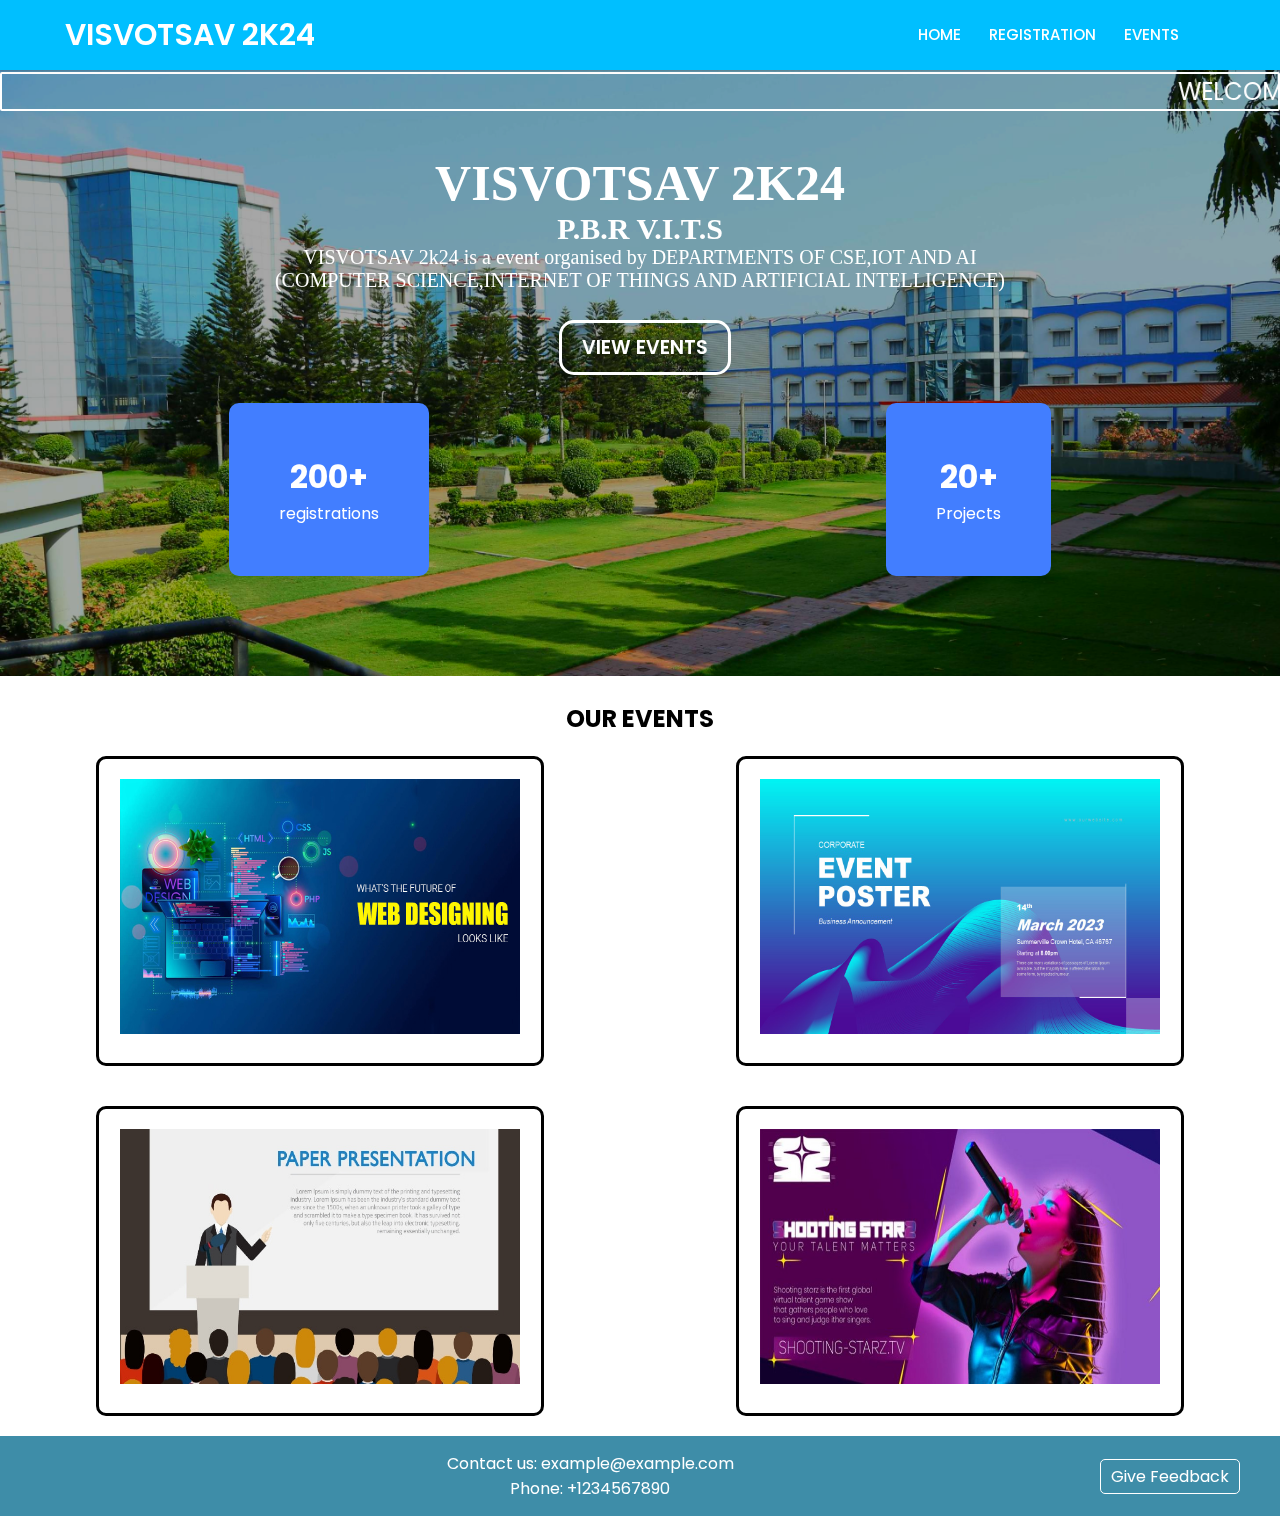
<file: index.html>
<!DOCTYPE html>
<html lang="en" dir="ltr">
  <head>
    <meta charset="UTF-8">
   <title> VISVOTSAV 2K24</title>
    <link rel="stylesheet" href="style.css">
     <meta name="viewport" content="width=device-width, initial-scale=1.0">
   </head>
<body>
  <div class="cursor"></div>
  <nav>
    <div class="navbar">
      <i class='bx bx-menu'></i>
      <div class="logo"><a href="#">VISVOTSAV 2K24</a></div>
      <div class="nav-links">
        <div class="sidebar-logo">
            <span class="logo-name">VISVOTSAV</span>
            <i class='bx bx-x' ></i>
          </div>
          <div class="sidebar-logo">
            <span class="logo-name">HOME</span>
            <i class='bx bx-x' ></i>
          </div>
        <ul class="links">
            <li><a href="#"> HOME</a></li>
          <li><a href="REGISTRATION.HTML">REGISTRATION</a></li>
          <li>
            <a href="#">EVENTS</a>
            <i class='bx bxs-chevron-down js-arrow arrow '></i>
            <ul class="js-sub-menu sub-menu">
              <li><a href="events.html">PAPER PRESENTATION</a></li>
              <li><a href="events.html">POSTER PRESENTATION</a></li>
              <li><a href="events.html">WEB CONTEST</a></li>
            </ul>
          </li>
          
        </ul>
      </div>
    </div>
  </nav>
  <br><br><br><br>
  <div class="mar">
    <marquee direction="left"
    style="border:BLACK 2px SOLID; border-color: white; border-radius: 2px; font-size: x-large;"
    Scrollamount=10>
    WELCOME TO VISVOTSAV 2K24&nbsp;&nbsp;&nbsp;&nbsp;&nbsp;&nbsp;&nbsp;&nbsp;&nbsp;&nbsp;&nbsp;&nbsp;&nbsp;&nbsp;&nbsp;&nbsp;&nbsp;&nbsp;&nbsp;&nbsp;&nbsp;&nbsp;&nbsp;&nbsp;&nbsp;&nbsp;&nbsp;&nbsp;&nbsp;&nbsp;&nbsp;&nbsp;&nbsp;&nbsp;&nbsp;&nbsp;&nbsp;&nbsp;&nbsp;&nbsp;&nbsp;&nbsp;&nbsp;&nbsp;&nbsp;&nbsp;&nbsp;&nbsp;&nbsp;&nbsp;&nbsp;&nbsp;&nbsp;&nbsp;&nbsp;&nbsp;&nbsp;&nbsp;&nbsp;&nbsp;&nbsp;&nbsp;&nbsp;&nbsp;&nbsp;&nbsp; <span style="color: rgb(255, 255, 255);">WELCOME TO VISVOTSAV 2K24</span> &nbsp;&nbsp;&nbsp;&nbsp;&nbsp;&nbsp;&nbsp;&nbsp;&nbsp;&nbsp;&nbsp;&nbsp;&nbsp;&nbsp;&nbsp;&nbsp;&nbsp;&nbsp;&nbsp;&nbsp;&nbsp;&nbsp;&nbsp;&nbsp;&nbsp;&nbsp;&nbsp;&nbsp;&nbsp;&nbsp;&nbsp;&nbsp;&nbsp;&nbsp;&nbsp;&nbsp;&nbsp;&nbsp;&nbsp;&nbsp;&nbsp;&nbsp;&nbsp;&nbsp;&nbsp;&nbsp;&nbsp;&nbsp;&nbsp;&nbsp; WELCOME TO VISVOTSAV 2K24&nbsp;&nbsp;&nbsp;&nbsp;&nbsp;&nbsp;&nbsp;&nbsp;&nbsp;&nbsp;&nbsp;&nbsp;&nbsp;&nbsp;&nbsp;&nbsp;&nbsp;&nbsp;&nbsp;&nbsp;&nbsp;&nbsp;&nbsp;&nbsp;&nbsp;&nbsp;&nbsp;&nbsp;&nbsp;&nbsp;&nbsp;&nbsp;&nbsp;&nbsp;&nbsp;&nbsp;&nbsp;&nbsp;&nbsp;&nbsp;&nbsp;&nbsp;&nbsp;&nbsp;&nbsp;&nbsp;&nbsp;&nbsp;&nbsp;&nbsp;&nbsp;&nbsp;&nbsp;&nbsp;&nbsp;&nbsp;&nbsp;&nbsp;&nbsp;&nbsp;&nbsp;&nbsp;&nbsp;&nbsp;&nbsp;&nbsp; <span style="color: rgb(255, 255, 255);">HAPPY NEW YEAR 2024!!</span>
  </marquee>
  </div>
<br><br>

  <h1 align="center" style="font-family:'Times New Roman', Times, serif; font-size: 50px;">VISVOTSAV 2K24</h1>
  <h1 align="center"  style="font-family:'Times New Roman', Times, serif; font-size: 30px;">P.B.R V.I.T.S</h1>
  <p align="center"  style="font-family:'Times New Roman', Times, serif; font-size: 20px;">VISVOTSAV 2k24 is a event organised by DEPARTMENTS OF CSE,IOT AND AI <br> (COMPUTER SCIENCE,INTERNET OF THINGS AND ARTIFICIAL INTELLIGENCE)</p>
  <br>
<div class="buttons" align="center">
  <button class="btn btn1" href="#eve"><a href="#eve" id="aaa">VIEW EVENTS</a></button>
</div>
  <br>
  <div class="details" align="center">
      <div class="details1">
          <p><i></i></p>
          <h1>200+</h1>
          <p> registrations</p>
      </div>
      <div class="details2">
          <p><i></i></p>
          <h1>20+</h1>
          <p>Projects</p>
      </div>
  </div>

  <section id="eve">
  <div class="products">
    <br>
    <h2 align="center" style="color: black;">OUR EVENTS</h2>
    <div class="rows">
        <div class="car1">
            <img src="webd.jpg" alt="" id="img1"> 
            <h3>WEB</h3>
        </div>
        <div class="car1">
            <img src="post.jpg" alt="" id="img1"> 
            <h3>POSTER</h3>
        </div>
    </div>
    <div class="rows">

        <div class="car1">
            <img src="paperp.jpg" alt="" id="img1"> 
            <h3>POSTER</h3>
        </div>
        <div class="car1">
            <img src="sing.jpg" alt="" id="img1"> 
            <h3>SINGING</h3>
        </div>
    </div>
    </section>
</div>

  <div class="mainpg">
    
    <footer>
      <div class="footer-container">
        <div class="social-media">
          <a href="#"><i class='bx bxl-facebook'></i></a>
          <a href="#"><i class='bx bxl-twitter'></i></a>
          <a href="#"><i class='bx bxl-instagram'></i></a>
          <a href="#"><i class='bx bxl-linkedin'></i></a>
        </div>
        <div class="contact-info">
          <p>Contact us: example@example.com</p>
          <p>Phone: +1234567890</p>
        </div>
        <div class="feedback">
          <a href="#">Give Feedback</a>
        </div>
      </div>
    </footer>
</div>
  <script src="script.js"></script>
</body>
</html>
</file>
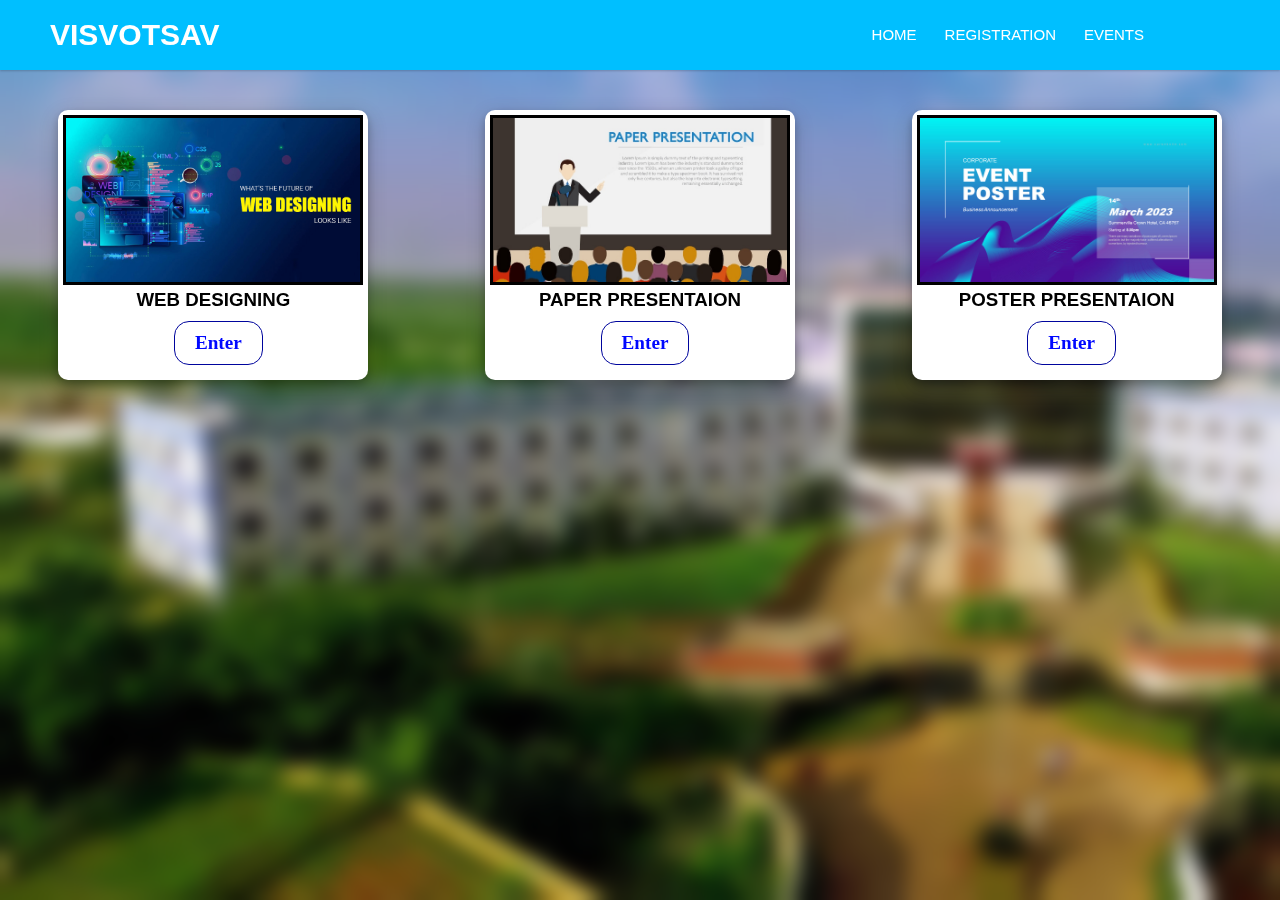
<file: events.html>
<!DOCTYPE html>
<html lang="en">
  <head>
    <meta charset="UTF-8" />
    <meta name="viewport" content="width=device-width, initial-scale=1.0" />
    <title>EVENTS</title>
    <link rel="stylesheet" href="style123.css" />
  </head>
  <body>
    <nav>
      <div class="navbar">
        <i class="bx bx-menu"></i>
        <div class="logo"><a href="#">VISVOTSAV</a></div>
        <div class="nav-links">
          <div class="sidebar-logo">
            <span class="logo-name">VISVOTSAV</span>
            <i class="bx bx-x"></i>
          </div>
          <div class="sidebar-logo">
            <span class="logo-name">HOME</span>
            <i class="bx bx-x"></i>
          </div>
          <ul class="links">
            <li><a href="index.html"> HOME</a></li>
            <li><a href="REGISTRATION.HTML">REGISTRATION</a></li>
            <li>
              <a href="#">EVENTS</a>
              <i class="bx bxs-chevron-down js-arrow arrow"></i>
              <ul class="js-sub-menu sub-menu">
                <li><a href="#">PAPER PRESENTATION</a></li>
                <li><a href="#">POSTER PRESENTATION</a></li>
                <li><a href="#">WEB CONTEST</a></li>
              </ul>
            </li>
          </ul>
        </div>
      </div>
    </nav>
    <br /><br /><br /><br />
    <br />
    <div class="courses">
      <div class="c">
        <img id="imgs" src="webd.jpg" alt="" />
        <h3 align="center">WEB DESIGNING</h3>
        <div class="buttons" align="center">
          <button class="btn btn1">Enter</button>
        </div>
      </div>
      <div class="c">
        <img id="imgs" src="paperp.jpg" alt="" />
        <h3 align="center">PAPER PRESENTAION</h3>
        <div class="buttons" align="center">
          <button class="btn btn1">Enter</button>
        </div>
      </div>
      <div class="c">
        <img id="imgs" src="post.jpg" alt="" />
        <h3 align="center">POSTER PRESENTAION</h3>
        <div class="buttons" align="center">
          <button class="btn btn1">Enter</button>
        </div>
      </div>
    </div>
  </body>
</html>
</file>
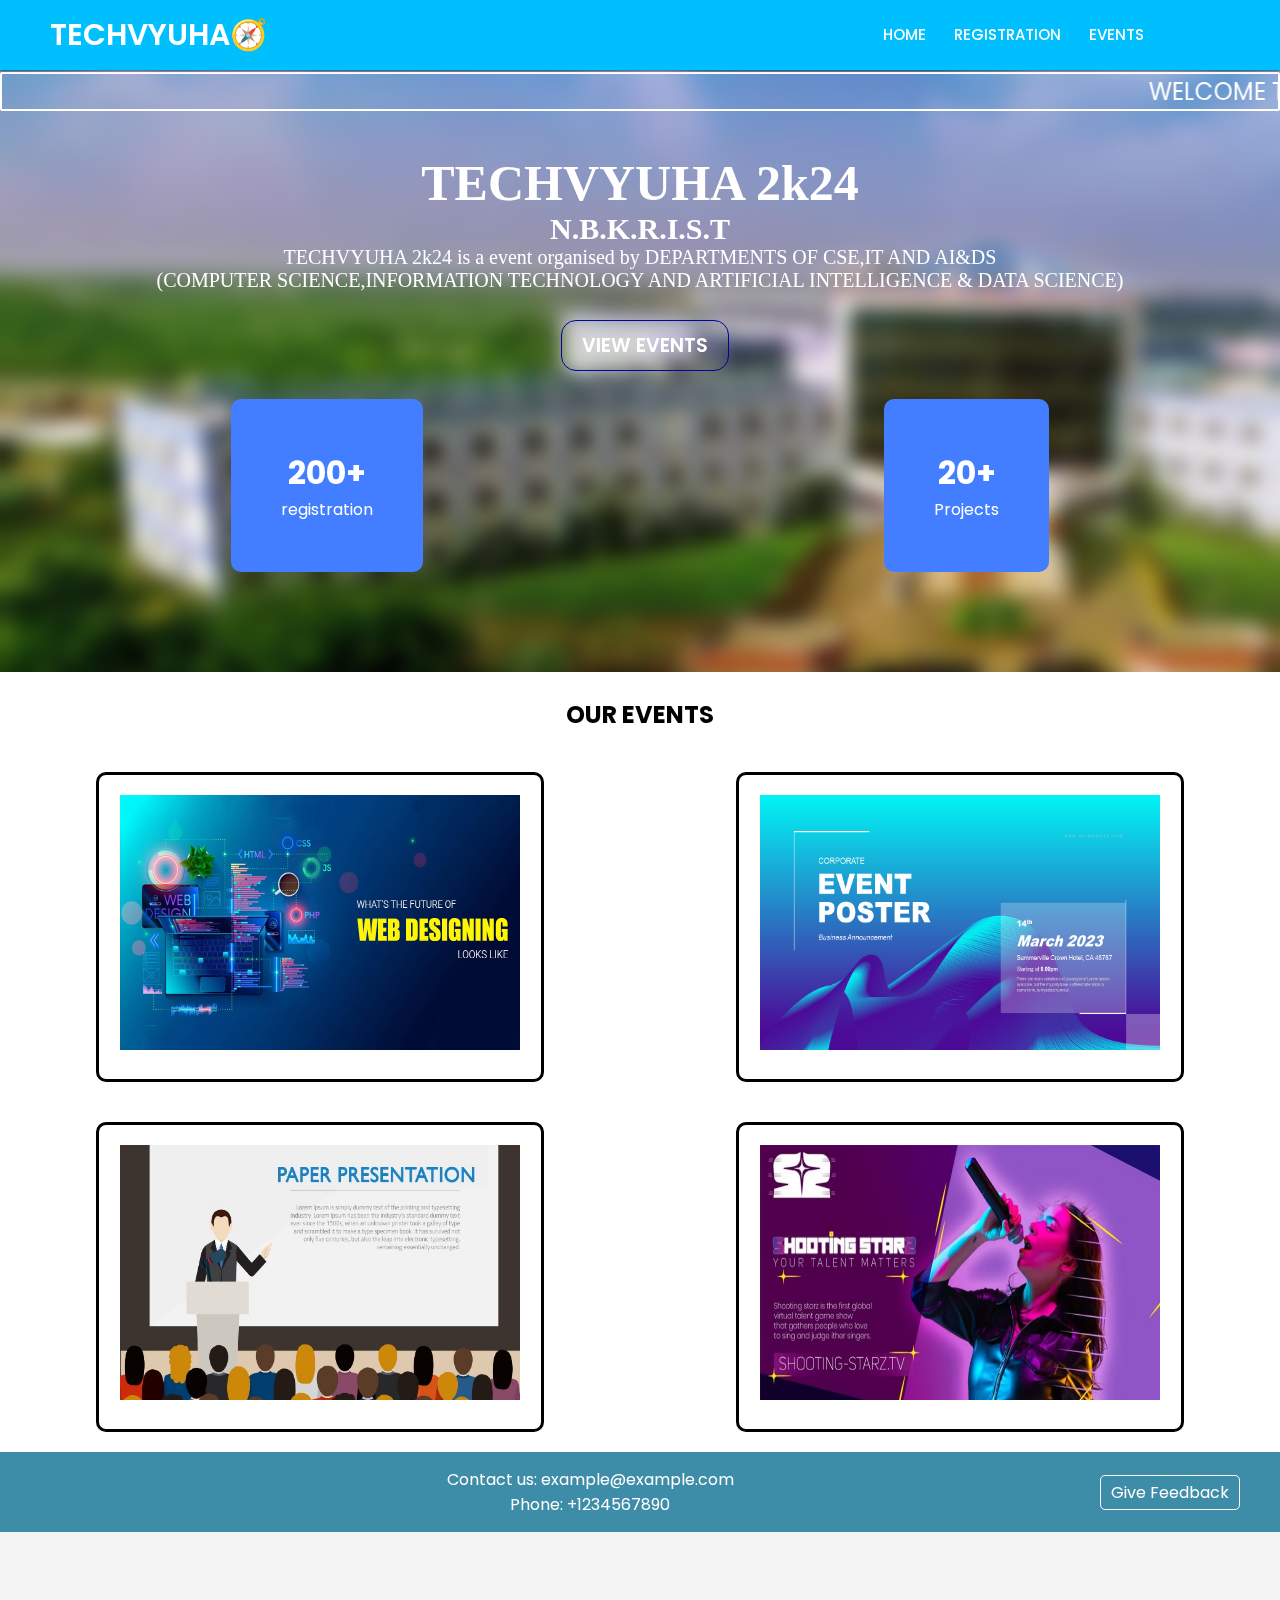
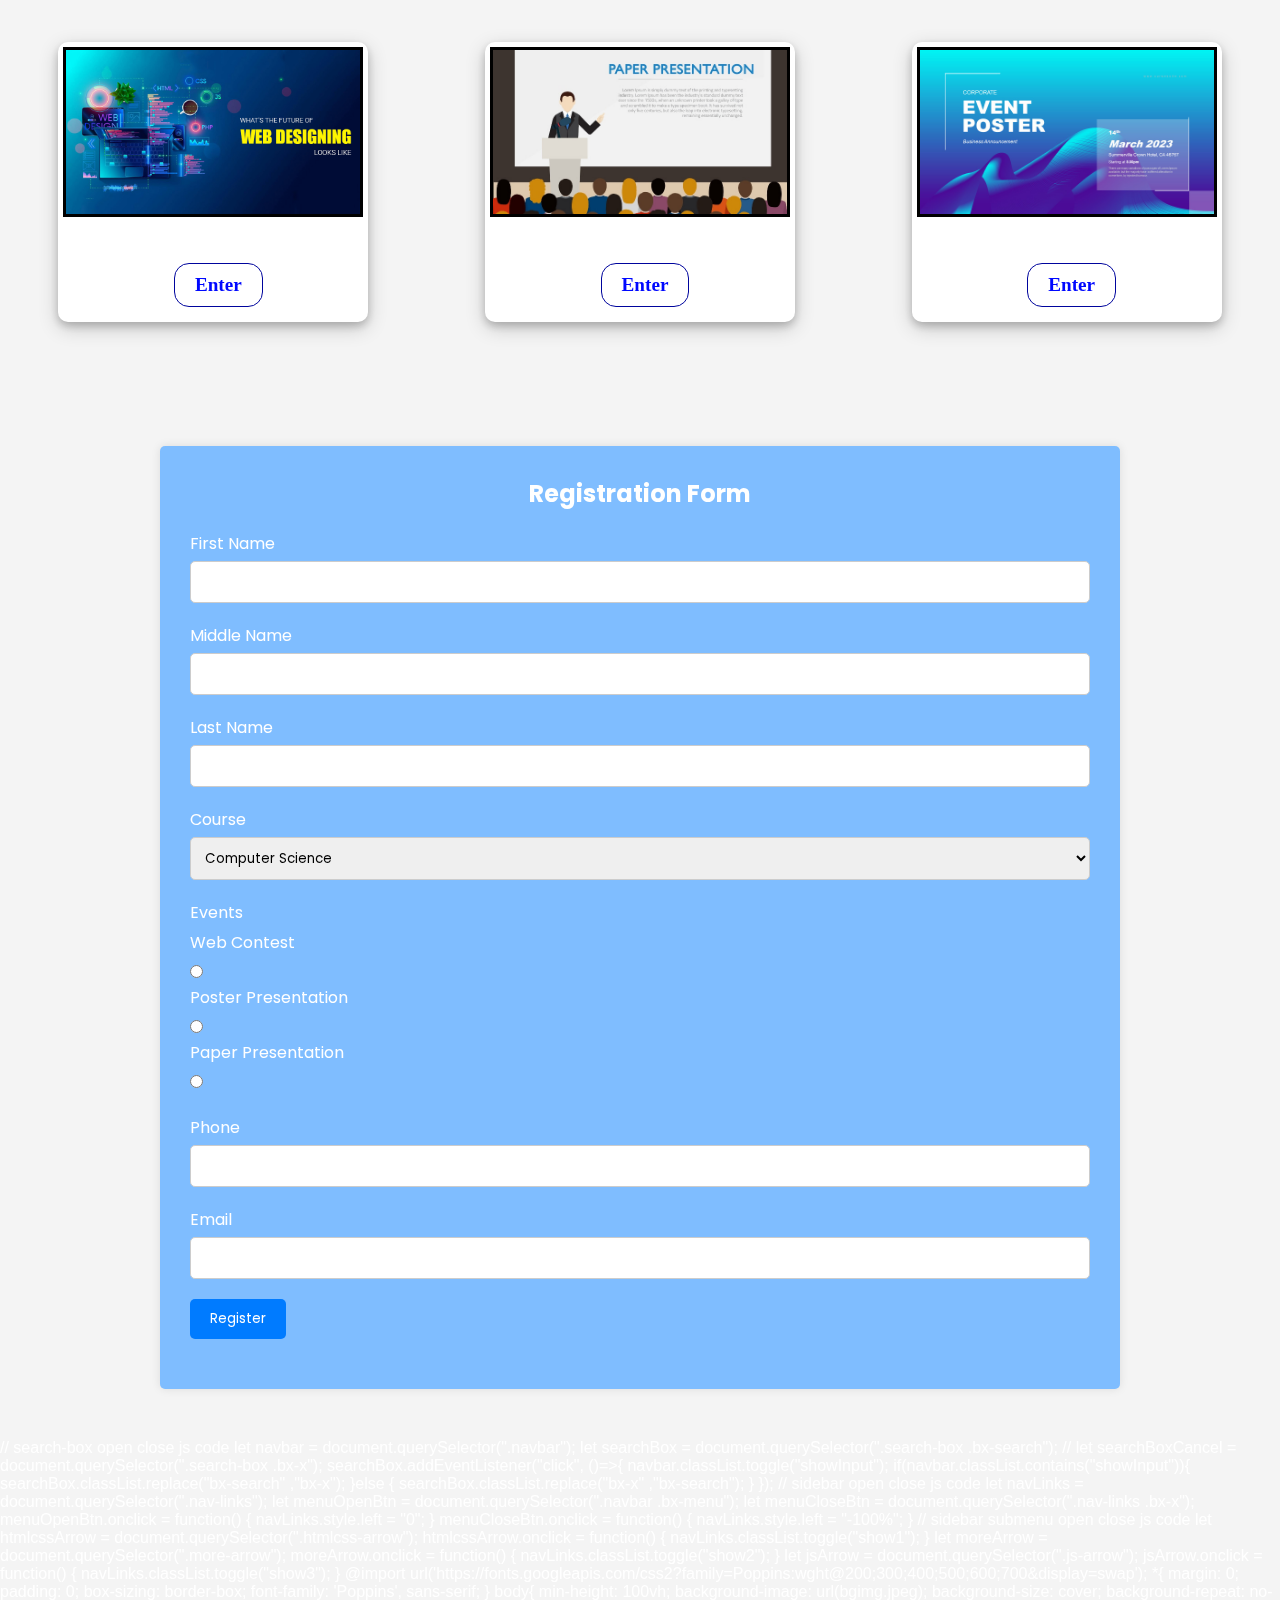
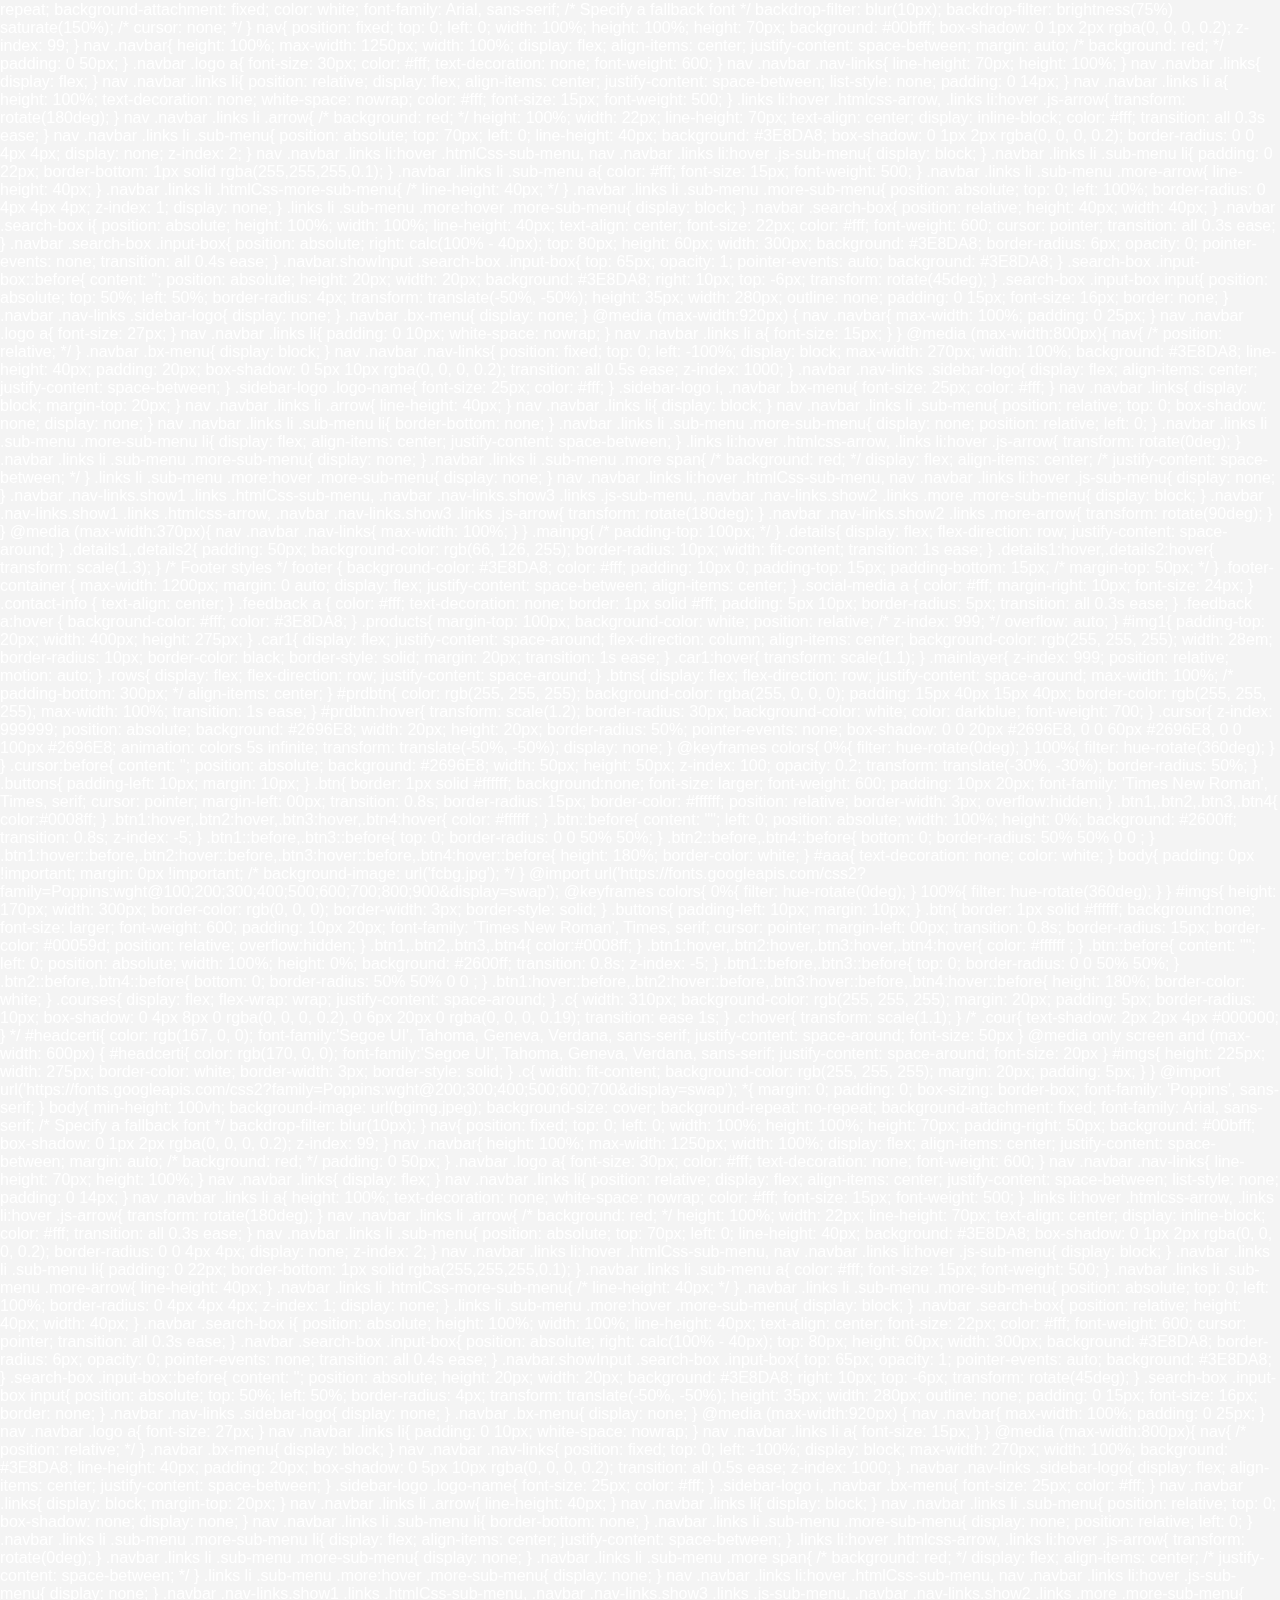
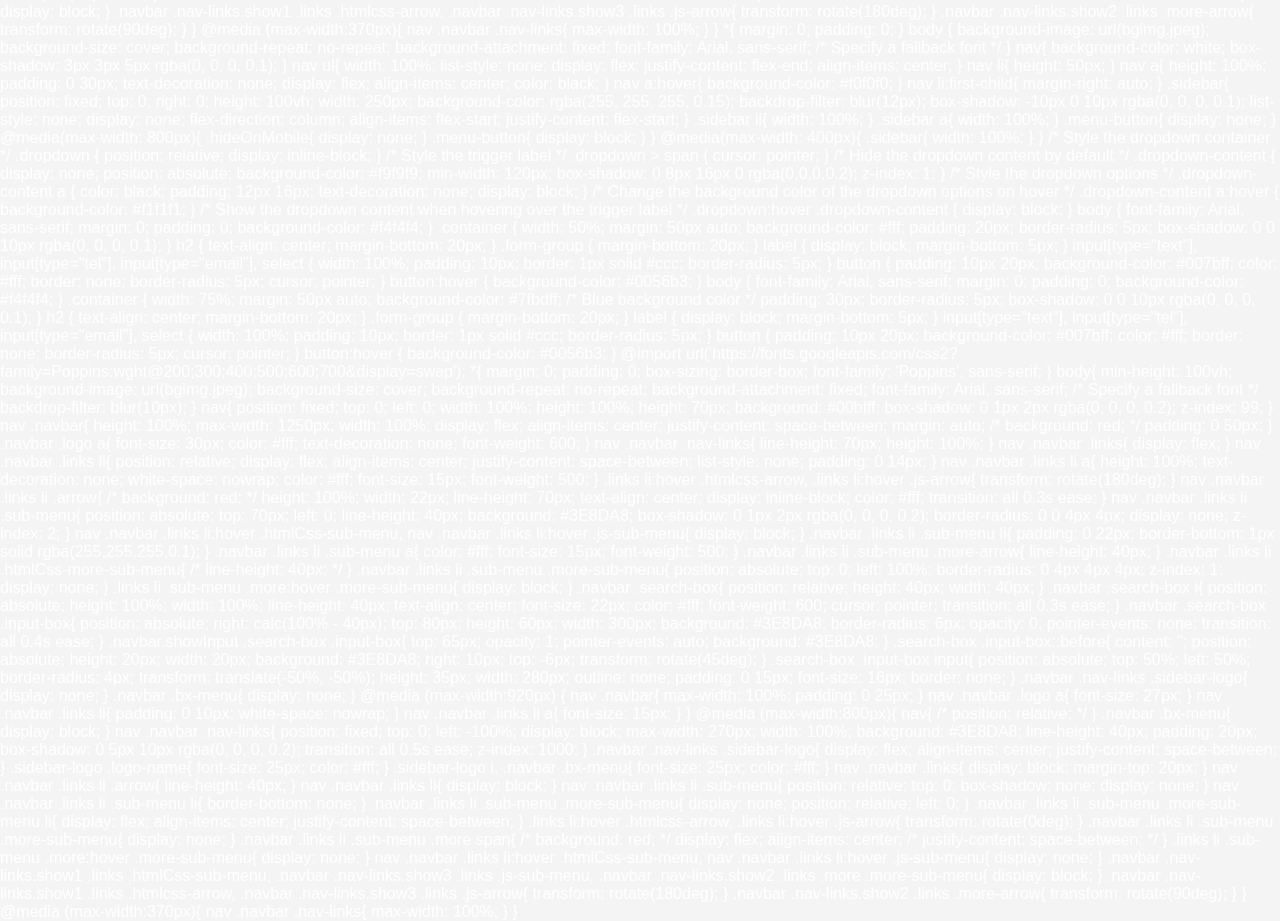
<file: rough.html>
<!DOCTYPE html>
<html lang="en" dir="ltr">
  <head>
    <meta charset="UTF-8">
   <title> TECHVYUHA🧭</title>
    <link rel="stylesheet" href="style.css">
     <meta name="viewport" content="width=device-width, initial-scale=1.0">
   </head>
<body>
  <div class="cursor"></div>
  <nav>
    <div class="navbar">
      <i class='bx bx-menu'></i>
      <div class="logo"><a href="#">TECHVYUHA🧭</a></div>
      <div class="nav-links">
        <div class="sidebar-logo">
            <span class="logo-name">TECHVYUHA🧭</span>
            <i class='bx bx-x' ></i>
          </div>
          <div class="sidebar-logo">
            <span class="logo-name">HOME</span>
            <i class='bx bx-x' ></i>
          </div>
        <ul class="links">
            <li><a href="#"> HOME</a></li>
          <li><a href="REGISTRATION.HTML">REGISTRATION</a></li>
          <li>
            <a href="#">EVENTS</a>
            <i class='bx bxs-chevron-down js-arrow arrow '></i>
            <ul class="js-sub-menu sub-menu">
              <li><a href="events.html">PAPER PRESENTATION</a></li>
              <li><a href="events.html">POSTER PRESENTATION</a></li>
              <li><a href="events.html">WEB CONTEST</a></li>
            </ul>
          </li>
          
        </ul>
      </div>
    </div>
  </nav>
  <br><br><br><br>
  <div class="mar">
    <marquee direction="left"
    style="border:BLACK 2px SOLID; border-color: white; border-radius: 2px; font-size: x-large;"
    Scrollamount=10>
    WELCOME TO TECHVYUHA 2K24&nbsp;&nbsp;&nbsp;&nbsp;&nbsp;&nbsp;&nbsp;&nbsp;&nbsp;&nbsp;&nbsp;&nbsp;&nbsp;&nbsp;&nbsp;&nbsp;&nbsp;&nbsp;&nbsp;&nbsp;&nbsp;&nbsp;&nbsp;&nbsp;&nbsp;&nbsp;&nbsp;&nbsp;&nbsp;&nbsp;&nbsp;&nbsp;&nbsp;&nbsp;&nbsp;&nbsp;&nbsp;&nbsp;&nbsp;&nbsp;&nbsp;&nbsp;&nbsp;&nbsp;&nbsp;&nbsp;&nbsp;&nbsp;&nbsp;&nbsp;&nbsp;&nbsp;&nbsp;&nbsp;&nbsp;&nbsp;&nbsp;&nbsp;&nbsp;&nbsp;&nbsp;&nbsp;&nbsp;&nbsp;&nbsp;&nbsp; <span style="color: rgb(255, 255, 255);">WELCOME TO TECHVYUHA 2K24</span> &nbsp;&nbsp;&nbsp;&nbsp;&nbsp;&nbsp;&nbsp;&nbsp;&nbsp;&nbsp;&nbsp;&nbsp;&nbsp;&nbsp;&nbsp;&nbsp;&nbsp;&nbsp;&nbsp;&nbsp;&nbsp;&nbsp;&nbsp;&nbsp;&nbsp;&nbsp;&nbsp;&nbsp;&nbsp;&nbsp;&nbsp;&nbsp;&nbsp;&nbsp;&nbsp;&nbsp;&nbsp;&nbsp;&nbsp;&nbsp;&nbsp;&nbsp;&nbsp;&nbsp;&nbsp;&nbsp;&nbsp;&nbsp;&nbsp;&nbsp; WELCOME TO TECHVYUHA 2K24&nbsp;&nbsp;&nbsp;&nbsp;&nbsp;&nbsp;&nbsp;&nbsp;&nbsp;&nbsp;&nbsp;&nbsp;&nbsp;&nbsp;&nbsp;&nbsp;&nbsp;&nbsp;&nbsp;&nbsp;&nbsp;&nbsp;&nbsp;&nbsp;&nbsp;&nbsp;&nbsp;&nbsp;&nbsp;&nbsp;&nbsp;&nbsp;&nbsp;&nbsp;&nbsp;&nbsp;&nbsp;&nbsp;&nbsp;&nbsp;&nbsp;&nbsp;&nbsp;&nbsp;&nbsp;&nbsp;&nbsp;&nbsp;&nbsp;&nbsp;&nbsp;&nbsp;&nbsp;&nbsp;&nbsp;&nbsp;&nbsp;&nbsp;&nbsp;&nbsp;&nbsp;&nbsp;&nbsp;&nbsp;&nbsp;&nbsp; <span style="color: rgb(255, 255, 255);">HAPPY NEW YEAR 2024!!</span>
  </marquee>
  </div>
<br><br>

  <h1 align="center" style="font-family:'Times New Roman', Times, serif; font-size: 50px;">TECHVYUHA 2k24</h1>
  <h1 align="center"  style="font-family:'Times New Roman', Times, serif; font-size: 30px;">N.B.K.R.I.S.T</h1>
  <p align="center"  style="font-family:'Times New Roman', Times, serif; font-size: 20px;">TECHVYUHA 2k24 is a event organised by DEPARTMENTS OF CSE,IT AND AI&DS <br> (COMPUTER SCIENCE,INFORMATION TECHNOLOGY AND ARTIFICIAL INTELLIGENCE & DATA SCIENCE)</p>
  <br>
<div class="buttons" align="center">
  <button class="btn btn1" href="#eve"><a href="#eve" id="aaa">VIEW EVENTS</a></button>
</div>
  <br>
  <div class="details" align="center">
      <div class="details1">
          <p><i></i></p>
          <h1>200+</h1>
          <p> registration</p>
      </div>
      <div class="details2">
          <p><i></i></p>
          <h1>20+</h1>
          <p>Projects</p>
      </div>
  </div>

  <section id="eve">
  <div class="products">
    <br>
    <h2 align="center" style="color: black;">OUR EVENTS</h2>
    <div class="rows">
        <div class="car1">
            <img src="webd.jpg" alt="" id="img1"> 
            <h3>WEB</h3>
        </div>
        <div class="car1">
            <img src="post.jpg" alt="" id="img1"> 
            <h3>POSTER</h3>
        </div>
    </div>
    <div class="rows">

        <div class="car1">
            <img src="paperp.jpg" alt="" id="img1"> 
            <h3>POSTER</h3>
        </div>
        <div class="car1">
            <img src="sing.jpg" alt="" id="img1"> 
            <h3>SINGING</h3>
        </div>
    </div>
    </section>
</div>

  <div class="mainpg">
    
    <footer>
      <div class="footer-container">
        <div class="social-media">
          <a href="#"><i class='bx bxl-facebook'></i></a>
          <a href="#"><i class='bx bxl-twitter'></i></a>
          <a href="#"><i class='bx bxl-instagram'></i></a>
          <a href="#"><i class='bx bxl-linkedin'></i></a>
        </div>
        <div class="contact-info">
          <p>Contact us: example@example.com</p>
          <p>Phone: +1234567890</p>
        </div>
        <div class="feedback">
          <a href="#">Give Feedback</a>
        </div>
      </div>
    </footer>
</div>
  <script src="script.js"></script>
</body>
</html>


<!DOCTYPE html>
<html lang="en">
<head>
    <meta charset="UTF-8">
    <meta name="viewport" content="width=device-width, initial-scale=1.0">
    <title>EVENTS</title>
    <link rel="stylesheet" href="style123.css">
</head>
<body>
    <nav>
        <div class="navbar">
          <i class='bx bx-menu'></i>
          <div class="logo"><a href="#">TECHVYUHA🧭</a></div>
          <div class="nav-links">
            <div class="sidebar-logo">
                <span class="logo-name">TECHVYUHA🧭</span>
                <i class='bx bx-x' ></i>
              </div>
              <div class="sidebar-logo">
                <span class="logo-name">HOME</span>
                <i class='bx bx-x' ></i>
              </div>
            <ul class="links">
                <li><a href="index.html"> HOME</a></li>
              <li><a href="REGISTRATION.HTML">REGISTRATION</a></li>
              <li>
                <a href="#">EVENTS</a>
                <i class='bx bxs-chevron-down js-arrow arrow '></i>
                <ul class="js-sub-menu sub-menu">
                  <li><a href="#">PAPER PRESENTATION</a></li>
                  <li><a href="#">POSTER PRESENTATION</a></li>
                  <li><a href="#">WEB CONTEST</a></li>
                </ul>
              </li>
              
            </ul>
          </div>
        </div>
      </nav>
      <br><br><br><br> <br>
    <div class="courses">
    
        <div class="c">
            <img id="imgs" src="webd.jpg" alt="">
              <h3 align="center">WEB DESIGNING</h3>             
              <div class="buttons" align="center">
                <button class="btn btn1" >Enter</button>
            </div>
        </div>
        <div class="c">
            <img id="imgs" src="paperp.jpg" alt="">
              <h3 align="center">PAPER PRESENTAION</h3>             
              <div class="buttons" align="center">
                <button class="btn btn1" >Enter</button>
            </div>
        </div>
        <div class="c">
          <img id="imgs" src="post.jpg" alt="">
            <h3 align="center">POSTER PRESENTAION</h3>             
            <div class="buttons" align="center">
              <button class="btn btn1" >Enter</button>
          </div>
      </div>

        
    </div>
</body>
</html>


<!DOCTYPE html>
<html lang="en">
<head>
    <meta charset="UTF-8">
    <meta name="viewport" content="width=device-width, initial-scale=1.0">
    <title>Registration Form</title>
    <link rel="stylesheet" href="styles2.css">
</head>
<body>
    <nav>
        <div class="navbar">
          <i class='bx bx-menu'></i>
          <div class="logo"><a href="#">TECHVYUHA🧭</a></div>
          <div class="nav-links">
            <div class="sidebar-logo">
                <span class="logo-name">TECHVYUHA🧭</span>
                <i class='bx bx-x' ></i>
              </div>
              <div class="sidebar-logo">
                <span class="logo-name">HOME</span>
                <i class='bx bx-x' ></i>
              </div>
            <ul class="links">
                <li><a href="index.html"> HOME</a></li>
              <li><a href="REGISTRATION.HTML">REGISTRATION</a></li>
              <li>
                <a href="#">EVENTS</a>
                <i class='bx bxs-chevron-down js-arrow arrow '></i>
                <ul class="js-sub-menu sub-menu">
                  <li><a href="events.html">PAPER PRESENTATION</a></li>
                  <li><a href="events.html">POSTER PRESENTATION</a></li>
                  <li><a href="events.html">WEB CONTEST</a></li>
                </ul>
              </li>
              
            </ul>
          </div>
        </div>
      </nav>
      <br><br><br>
    <div class="container">
        <h2>Registration Form</h2>
        <form action="#" method="post">
            <div class="form-group">
                <label for="firstname">First Name</label>
                <input type="text" id="firstname" name="firstname" required>
            </div>
            <div class="form-group">
                <label for="middlename">Middle Name</label>
                <input type="text" id="middlename" name="middlename">
            </div>
            <div class="form-group">
                <label for="lastname">Last Name</label>
                <input type="text" id="lastname" name="lastname" required>
            </div>
            <div class="form-group">
                <label for="course">Course</label>
                <select id="course" name="course">
                    <option value="computer-science">Computer Science</option>
                    <option value="engineering">Engineering</option>
                    <option value="business">Business</option>
                    <option value="medicine">Medicine</option>
                </select>
            </div>
            <div class="form-group">
                <label>Events</label>
                <div>
                    <!-- <input type="radio" id="web-contest" name="event" value="Web Contest"> -->
                    <label for="web-contest">Web Contest</label>
                </div>
                <div>
                    <input type="radio" id="poster-presentation" name="event" value="Poster Presentation">
                    <label for="poster-presentation">Poster Presentation</label>
                </div>
                <div>
                    <input type="radio" id="paper-presentation" name="event" value="Paper Presentation">
                    <label for="paper-presentation">Paper Presentation</label>
                </div>
                <div>
                <input type="radio" id="web-contest" name="event" value="Web Contest">

                </div>
            </div>
            <div class="form-group">
                <label for="phone">Phone</label>
                <input type="tel" id="phone" name="phone" required>
            </div>
            <div class="form-group">
                <label for="email">Email</label>
                <input type="email" id="email" name="email" required>
            </div>
            <div class="form-group">
                <button type="submit">Register</button>
            </div>
        </form>
    </div>
</body>
</html>


// search-box open close js code
let navbar = document.querySelector(".navbar");
let searchBox = document.querySelector(".search-box .bx-search");
// let searchBoxCancel = document.querySelector(".search-box .bx-x");

searchBox.addEventListener("click", ()=>{
  navbar.classList.toggle("showInput");
  if(navbar.classList.contains("showInput")){
    searchBox.classList.replace("bx-search" ,"bx-x");
  }else {
    searchBox.classList.replace("bx-x" ,"bx-search");
  }
});

// sidebar open close js code
let navLinks = document.querySelector(".nav-links");
let menuOpenBtn = document.querySelector(".navbar .bx-menu");
let menuCloseBtn = document.querySelector(".nav-links .bx-x");
menuOpenBtn.onclick = function() {
navLinks.style.left = "0";
}
menuCloseBtn.onclick = function() {
navLinks.style.left = "-100%";
}


// sidebar submenu open close js code
let htmlcssArrow = document.querySelector(".htmlcss-arrow");
htmlcssArrow.onclick = function() {
 navLinks.classList.toggle("show1");
}
let moreArrow = document.querySelector(".more-arrow");
moreArrow.onclick = function() {
 navLinks.classList.toggle("show2");
}
let jsArrow = document.querySelector(".js-arrow");
jsArrow.onclick = function() {
 navLinks.classList.toggle("show3");
}



@import url('https://fonts.googleapis.com/css2?family=Poppins:wght@200;300;400;500;600;700&display=swap');
*{
  margin: 0;
  padding: 0;
  box-sizing: border-box;
  font-family: 'Poppins', sans-serif;
}
body{
  min-height: 100vh;
  background-image: url(bgimg.jpeg);
    background-size: cover;
    background-repeat: no-repeat;
    background-attachment: fixed;
    color: white;
    font-family: Arial, sans-serif; /* Specify a fallback font */
    backdrop-filter: blur(10px);
    backdrop-filter: brightness(75%) saturate(150%);
    /* cursor: none; */
}
nav{
  position: fixed;
  top: 0;
  left: 0;
  width: 100%;
  height: 100%;
  height: 70px;
  background: #00bfff;
  box-shadow: 0 1px 2px rgba(0, 0, 0, 0.2);
  z-index: 99;
}
nav .navbar{
  height: 100%;
  max-width: 1250px;
  width: 100%;
  display: flex;
  align-items: center;
  justify-content: space-between;
  margin: auto;
  /* background: red; */
  padding: 0 50px;
}
.navbar .logo a{
  font-size: 30px;
  color: #fff;
  text-decoration: none;
  font-weight: 600;
}
nav .navbar .nav-links{
  line-height: 70px;
  height: 100%;
}
nav .navbar .links{
  display: flex;
}
nav .navbar .links li{
  position: relative;
  display: flex;
  align-items: center;
  justify-content: space-between;
  list-style: none;
  padding: 0 14px;
}
nav .navbar .links li a{
  height: 100%;
  text-decoration: none;
  white-space: nowrap;
  color: #fff;
  font-size: 15px;
  font-weight: 500;
}
.links li:hover .htmlcss-arrow,
.links li:hover .js-arrow{
  transform: rotate(180deg);
  }

nav .navbar .links li .arrow{
  /* background: red; */
  height: 100%;
  width: 22px;
  line-height: 70px;
  text-align: center;
  display: inline-block;
  color: #fff;
  transition: all 0.3s ease;
}
nav .navbar .links li .sub-menu{
  position: absolute;
  top: 70px;
  left: 0;
  line-height: 40px;
  background: #3E8DA8;
  box-shadow: 0 1px 2px rgba(0, 0, 0, 0.2);
  border-radius: 0 0 4px 4px;
  display: none;
  z-index: 2;
}
nav .navbar .links li:hover .htmlCss-sub-menu,
nav .navbar .links li:hover .js-sub-menu{
  display: block;
}
.navbar .links li .sub-menu li{
  padding: 0 22px;
  border-bottom: 1px solid rgba(255,255,255,0.1);
}
.navbar .links li .sub-menu a{
  color: #fff;
  font-size: 15px;
  font-weight: 500;
}
.navbar .links li .sub-menu .more-arrow{
  line-height: 40px;
}
.navbar .links li .htmlCss-more-sub-menu{
  /* line-height: 40px; */
}
.navbar .links li .sub-menu .more-sub-menu{
  position: absolute;
  top: 0;
  left: 100%;
  border-radius: 0 4px 4px 4px;
  z-index: 1;
  display: none;
}
.links li .sub-menu .more:hover .more-sub-menu{
  display: block;
}
.navbar .search-box{
  position: relative;
   height: 40px;
  width: 40px;
}
.navbar .search-box i{
  position: absolute;
  height: 100%;
  width: 100%;
  line-height: 40px;
  text-align: center;
  font-size: 22px;
  color: #fff;
  font-weight: 600;
  cursor: pointer;
  transition: all 0.3s ease;
}
.navbar .search-box .input-box{
  position: absolute;
  right: calc(100% - 40px);
  top: 80px;
  height: 60px;
  width: 300px;
  background: #3E8DA8;
  border-radius: 6px;
  opacity: 0;
  pointer-events: none;
  transition: all 0.4s ease;
}
.navbar.showInput .search-box .input-box{
  top: 65px;
  opacity: 1;
  pointer-events: auto;
  background: #3E8DA8;
}
.search-box .input-box::before{
  content: '';
  position: absolute;
  height: 20px;
  width: 20px;
  background: #3E8DA8;
  right: 10px;
  top: -6px;
  transform: rotate(45deg);
}
.search-box .input-box input{
  position: absolute;
  top: 50%;
  left: 50%;
  border-radius: 4px;
  transform: translate(-50%, -50%);
  height: 35px;
  width: 280px;
  outline: none;
  padding: 0 15px;
  font-size: 16px;
  border: none;
}
.navbar .nav-links .sidebar-logo{
  display: none;
}
.navbar .bx-menu{
  display: none;
}
@media (max-width:920px) {
  nav .navbar{
    max-width: 100%;
    padding: 0 25px;
  }

  nav .navbar .logo a{
    font-size: 27px;
  }
  nav .navbar .links li{
    padding: 0 10px;
    white-space: nowrap;
  }
  nav .navbar .links li a{
    font-size: 15px;
  }
}
@media (max-width:800px){
  nav{
    /* position: relative; */
  }
  .navbar .bx-menu{
    display: block;
  }
  nav .navbar .nav-links{
    position: fixed;
    top: 0;
    left: -100%;
    display: block;
    max-width: 270px;
    width: 100%;
    background:  #3E8DA8;
    line-height: 40px;
    padding: 20px;
    box-shadow: 0 5px 10px rgba(0, 0, 0, 0.2);
    transition: all 0.5s ease;
    z-index: 1000;
  }
  .navbar .nav-links .sidebar-logo{
    display: flex;
    align-items: center;
    justify-content: space-between;
  }
  .sidebar-logo .logo-name{
    font-size: 25px;
    color: #fff;
  }
    .sidebar-logo  i,
    .navbar .bx-menu{
      font-size: 25px;
      color: #fff;
    }
  nav .navbar .links{
    display: block;
    margin-top: 20px;
  }
  nav .navbar .links li .arrow{
    line-height: 40px;
  }
nav .navbar .links li{
    display: block;
  }
nav .navbar .links li .sub-menu{
  position: relative;
  top: 0;
  box-shadow: none;
  display: none;
}
nav .navbar .links li .sub-menu li{
  border-bottom: none;

}
.navbar .links li .sub-menu .more-sub-menu{
  display: none;
  position: relative;
  left: 0;
}
.navbar .links li .sub-menu .more-sub-menu li{
  display: flex;
  align-items: center;
  justify-content: space-between;
}
.links li:hover .htmlcss-arrow,
.links li:hover .js-arrow{
  transform: rotate(0deg);
  }
  .navbar .links li .sub-menu .more-sub-menu{
    display: none;
  }
  .navbar .links li .sub-menu .more span{
    /* background: red; */
    display: flex;
    align-items: center;
    /* justify-content: space-between; */
  }

  .links li .sub-menu .more:hover .more-sub-menu{
    display: none;
  }
  nav .navbar .links li:hover .htmlCss-sub-menu,
  nav .navbar .links li:hover .js-sub-menu{
    display: none;
  }
.navbar .nav-links.show1 .links .htmlCss-sub-menu,
  .navbar .nav-links.show3 .links .js-sub-menu,
  .navbar .nav-links.show2 .links .more .more-sub-menu{
      display: block;
    }
    .navbar .nav-links.show1 .links .htmlcss-arrow,
    .navbar .nav-links.show3 .links .js-arrow{
        transform: rotate(180deg);
}
    .navbar .nav-links.show2 .links .more-arrow{
      transform: rotate(90deg);
    }
}
@media (max-width:370px){
  nav .navbar .nav-links{
  max-width: 100%;
} 
}
.mainpg{
    /* padding-top: 100px; */
}
.details{
    display: flex;
    flex-direction: row;
    justify-content: space-around;
}
.details1,.details2{
    padding: 50px;
    background-color: rgb(66, 126, 255);
    border-radius: 10px;
    width: fit-content;
    transition: 1s ease;
}
.details1:hover,.details2:hover{
    transform: scale(1.3);
}

/* Footer styles */
footer {
    background-color: #3E8DA8;
    color: #fff;
    padding: 10px 0;
    padding-top: 15px;
    padding-bottom: 15px;
    /* margin-top: 50px; */
  }
  
  .footer-container {
    max-width: 1200px;
    margin: 0 auto;
    display: flex;
    justify-content: space-between;
    align-items: center;
  }
  
  .social-media a {
    color: #fff;
    margin-right: 10px;
    font-size: 24px;
  }
  
  .contact-info {
    text-align: center;
  }
  
  .feedback a {
    color: #fff;
    text-decoration: none;
    border: 1px solid #fff;
    padding: 5px 10px;
    border-radius: 5px;
    transition: all 0.3s ease;
  }
  
  .feedback a:hover {
    background-color: #fff;
    color: #3E8DA8;
  }
  

.products{
    margin-top: 100px;
    background-color: white;
    position: relative;
    /* z-index: 999; */
    overflow: auto;
}
#img1{
    padding-top: 20px;
    width: 400px;
    height: 275px;
}
.car1{
    display: flex;
    justify-content: space-around;
    flex-direction: column;
    align-items: center;
    background-color: rgb(255, 255, 255);
    width: 28em;
    border-radius: 10px;
    border-color: black;
    border-style: solid;
    margin: 20px;
    transition: 1s ease;

}
.car1:hover{
    transform: scale(1.1);

}
.mainlayer{
    z-index: 999;
    position: relative;
    motion: auto;
}
.rows{
    display: flex;
    flex-direction: row;
    justify-content: space-around;
}
.btns{
    display: flex;
    flex-direction: row;
    justify-content: space-around;
    max-width: 100%;
    /* padding-bottom: 300px; */
    align-items: center;
}
#prdbtn{
    color: rgb(255, 255, 255);
    background-color: rgba(255, 0, 0, 0);
    padding: 15px 40px 15px 40px;
    border-color: rgb(255, 255, 255);
    max-width: 100%;
    transition: 1s ease;
}
#prdbtn:hover{
    transform: scale(1.2);
    border-radius: 30px;
    background-color: white;
    color: darkblue;
    font-weight: 700;
}
.cursor{
    z-index: 999999;
    position: absolute;
    background: #2696E8;
    width: 20px;
    height: 20px;
    border-radius: 50%;
    pointer-events: none;
    box-shadow: 0 0 20px #2696E8,
                0 0 60px #2696E8,
                0 0 100px #2696E8;
    animation: colors 5s infinite;
    transform: translate(-50%, -50%);
    display: none;
  }
  
  @keyframes colors{
    0%{
      filter: hue-rotate(0deg);
    }
    100%{
      filter: hue-rotate(360deg);
    }
  }
  
  .cursor:before{
    content: '';
    position: absolute;
    background: #2696E8;
    width: 50px;
    height: 50px;
    z-index: 100;
    opacity: 0.2;
    transform: translate(-30%, -30%);
    border-radius: 50%;
  }
  
  .buttons{
    padding-left: 10px;
    margin: 10px;
  }
.btn{
    border: 1px solid #ffffff;
    background:none;
    font-size: larger;
    font-weight: 600;
    padding: 10px 20px;
    font-family: 'Times New Roman', Times, serif;
    cursor: pointer;
    margin-left: 00px;
    transition: 0.8s;
    border-radius: 15px;
    border-color: #ffffff;
    position: relative;
    border-width: 3px;
    overflow:hidden;
   }
  .btn1,.btn2,.btn3,.btn4{
    color:#0008ff;
  }
  .btn1:hover,.btn2:hover,.btn3:hover,.btn4:hover{
    color: #ffffff ;
  }
  .btn::before{
    content: "";
    left: 0;
    position: absolute;
    width: 100%;
    height: 0%;
    background: #2600ff;
    transition: 0.8s;
    z-index: -5;
  }
  .btn1::before,.btn3::before{
    top: 0;
    border-radius: 0 0 50% 50%;
  }
  .btn2::before,.btn4::before{
   
    bottom: 0;
    border-radius: 50% 50% 0 0 ;
  }
  .btn1:hover::before,.btn2:hover::before,.btn3:hover::before,.btn4:hover::before{
    height: 180%;
    border-color: white;
  }
  #aaa{
    text-decoration: none;
    color: white;
  }

  body{
    padding: 0px !important;
    margin: 0px !important;
    /* background-image: url('fcbg.jpg'); */
  }
  @import url('https://fonts.googleapis.com/css2?family=Poppins:wght@100;200;300;400;500;600;700;800;900&display=swap');

  
  @keyframes colors{
    0%{
      filter: hue-rotate(0deg);
    }
    100%{
      filter: hue-rotate(360deg);
    }
  }
  
  #imgs{
      height: 170px;
      width: 300px;
      border-color: rgb(0, 0, 0);
      border-width: 3px;
      border-style: solid;
  }
  .buttons{
      padding-left: 10px;
      margin: 10px;
    }
  .btn{
      border: 1px solid #ffffff;
      background:none;
      font-size: larger;
      font-weight: 600;
      padding: 10px 20px;
      font-family: 'Times New Roman', Times, serif;
      cursor: pointer;
      margin-left: 00px;
      transition: 0.8s;
      border-radius: 15px;
      border-color: #00059d;
      position: relative;
      overflow:hidden;
     }
    .btn1,.btn2,.btn3,.btn4{
      color:#0008ff;
    }
    .btn1:hover,.btn2:hover,.btn3:hover,.btn4:hover{
      color: #ffffff ;
    }
    .btn::before{
      content: "";
      left: 0;
      position: absolute;
      width: 100%;
      height: 0%;
      background: #2600ff;
      transition: 0.8s;
      z-index: -5;
    }
    .btn1::before,.btn3::before{
      top: 0;
      border-radius: 0 0 50% 50%;
    }
    .btn2::before,.btn4::before{
     
      bottom: 0;
      border-radius: 50% 50% 0 0 ;
    }
    .btn1:hover::before,.btn2:hover::before,.btn3:hover::before,.btn4:hover::before{
      height: 180%;
      border-color: white;
    }
    
  .courses{
      display: flex;
      flex-wrap: wrap;
      justify-content: space-around;
  }
  .c{
      width: 310px;
      background-color: rgb(255, 255, 255);
      margin: 20px;
      padding: 5px;
      border-radius: 10px;
      box-shadow: 0 4px 8px 0 rgba(0, 0, 0, 0.2), 0 6px 20px 0 rgba(0, 0, 0, 0.19);
      transition: ease 1s;
  }
  .c:hover{
    transform: scale(1.1);
  }
  /* .cour{
    text-shadow: 2px 2px 4px #000000;
  
  } */
  #headcerti{
    color: rgb(167, 0, 0);
    font-family:'Segoe UI', Tahoma, Geneva, Verdana, sans-serif;
    justify-content: space-around;
    font-size: 50px
  }
  @media only screen and (max-width: 600px) {
    #headcerti{
      color: rgb(170, 0, 0);
      font-family:'Segoe UI', Tahoma, Geneva, Verdana, sans-serif;
      justify-content: space-around;
      font-size: 20px
    }
    #imgs{
      height: 225px;
      width: 275px;
      border-color: white;
      border-width: 3px;
      border-style: solid;
  }
  .c{
    width: fit-content;
    background-color: rgb(255, 255, 255);
    margin: 20px;
    padding: 5px;
  }
  }
  

@import url('https://fonts.googleapis.com/css2?family=Poppins:wght@200;300;400;500;600;700&display=swap');
*{
  margin: 0;
  padding: 0;
  box-sizing: border-box;
  font-family: 'Poppins', sans-serif;
}
body{
  min-height: 100vh;
  background-image: url(bgimg.jpeg);
    background-size: cover;
    background-repeat: no-repeat;
    background-attachment: fixed;
    font-family: Arial, sans-serif; /* Specify a fallback font */
    backdrop-filter: blur(10px);
}
nav{
  position: fixed;
  top: 0;
  left: 0;
  width: 100%;
  height: 100%;
  height: 70px;
  padding-right: 50px;
  background: #00bfff;
  box-shadow: 0 1px 2px rgba(0, 0, 0, 0.2);
  z-index: 99;
}
nav .navbar{
  height: 100%;
  max-width: 1250px;
  width: 100%;
  display: flex;
  align-items: center;
  justify-content: space-between;
  margin: auto;
  /* background: red; */
  padding: 0 50px;
}
.navbar .logo a{
  font-size: 30px;
  color: #fff;
  text-decoration: none;
  font-weight: 600;
}
nav .navbar .nav-links{
  line-height: 70px;
  height: 100%;
}
nav .navbar .links{
  display: flex;
}
nav .navbar .links li{
  position: relative;
  display: flex;
  align-items: center;
  justify-content: space-between;
  list-style: none;
  padding: 0 14px;
}
nav .navbar .links li a{
  height: 100%;
  text-decoration: none;
  white-space: nowrap;
  color: #fff;
  font-size: 15px;
  font-weight: 500;
}
.links li:hover .htmlcss-arrow,
.links li:hover .js-arrow{
  transform: rotate(180deg);
  }

nav .navbar .links li .arrow{
  /* background: red; */
  height: 100%;
  width: 22px;
  line-height: 70px;
  text-align: center;
  display: inline-block;
  color: #fff;
  transition: all 0.3s ease;
}
nav .navbar .links li .sub-menu{
  position: absolute;
  top: 70px;
  left: 0;
  line-height: 40px;
  background: #3E8DA8;
  box-shadow: 0 1px 2px rgba(0, 0, 0, 0.2);
  border-radius: 0 0 4px 4px;
  display: none;
  z-index: 2;
}
nav .navbar .links li:hover .htmlCss-sub-menu,
nav .navbar .links li:hover .js-sub-menu{
  display: block;
}
.navbar .links li .sub-menu li{
  padding: 0 22px;
  border-bottom: 1px solid rgba(255,255,255,0.1);
}
.navbar .links li .sub-menu a{
  color: #fff;
  font-size: 15px;
  font-weight: 500;
}
.navbar .links li .sub-menu .more-arrow{
  line-height: 40px;
}
.navbar .links li .htmlCss-more-sub-menu{
  /* line-height: 40px; */
}
.navbar .links li .sub-menu .more-sub-menu{
  position: absolute;
  top: 0;
  left: 100%;
  border-radius: 0 4px 4px 4px;
  z-index: 1;
  display: none;
}
.links li .sub-menu .more:hover .more-sub-menu{
  display: block;
}
.navbar .search-box{
  position: relative;
   height: 40px;
  width: 40px;
}
.navbar .search-box i{
  position: absolute;
  height: 100%;
  width: 100%;
  line-height: 40px;
  text-align: center;
  font-size: 22px;
  color: #fff;
  font-weight: 600;
  cursor: pointer;
  transition: all 0.3s ease;
}
.navbar .search-box .input-box{
  position: absolute;
  right: calc(100% - 40px);
  top: 80px;
  height: 60px;
  width: 300px;
  background: #3E8DA8;
  border-radius: 6px;
  opacity: 0;
  pointer-events: none;
  transition: all 0.4s ease;
}
.navbar.showInput .search-box .input-box{
  top: 65px;
  opacity: 1;
  pointer-events: auto;
  background: #3E8DA8;
}
.search-box .input-box::before{
  content: '';
  position: absolute;
  height: 20px;
  width: 20px;
  background: #3E8DA8;
  right: 10px;
  top: -6px;
  transform: rotate(45deg);
}
.search-box .input-box input{
  position: absolute;
  top: 50%;
  left: 50%;
  border-radius: 4px;
  transform: translate(-50%, -50%);
  height: 35px;
  width: 280px;
  outline: none;
  padding: 0 15px;
  font-size: 16px;
  border: none;
}
.navbar .nav-links .sidebar-logo{
  display: none;
}
.navbar .bx-menu{
  display: none;
}
@media (max-width:920px) {
  nav .navbar{
    max-width: 100%;
    padding: 0 25px;
  }

  nav .navbar .logo a{
    font-size: 27px;
  }
  nav .navbar .links li{
    padding: 0 10px;
    white-space: nowrap;
  }
  nav .navbar .links li a{
    font-size: 15px;
  }
}
@media (max-width:800px){
  nav{
    /* position: relative; */
  }
  .navbar .bx-menu{
    display: block;
  }
  nav .navbar .nav-links{
    position: fixed;
    top: 0;
    left: -100%;
    display: block;
    max-width: 270px;
    width: 100%;
    background:  #3E8DA8;
    line-height: 40px;
    padding: 20px;
    box-shadow: 0 5px 10px rgba(0, 0, 0, 0.2);
    transition: all 0.5s ease;
    z-index: 1000;
  }
  .navbar .nav-links .sidebar-logo{
    display: flex;
    align-items: center;
    justify-content: space-between;
  }
  .sidebar-logo .logo-name{
    font-size: 25px;
    color: #fff;
  }
    .sidebar-logo  i,
    .navbar .bx-menu{
      font-size: 25px;
      color: #fff;
    }
  nav .navbar .links{
    display: block;
    margin-top: 20px;
  }
  nav .navbar .links li .arrow{
    line-height: 40px;
  }
nav .navbar .links li{
    display: block;
  }
nav .navbar .links li .sub-menu{
  position: relative;
  top: 0;
  box-shadow: none;
  display: none;
}
nav .navbar .links li .sub-menu li{
  border-bottom: none;

}
.navbar .links li .sub-menu .more-sub-menu{
  display: none;
  position: relative;
  left: 0;
}
.navbar .links li .sub-menu .more-sub-menu li{
  display: flex;
  align-items: center;
  justify-content: space-between;
}
.links li:hover .htmlcss-arrow,
.links li:hover .js-arrow{
  transform: rotate(0deg);
  }
  .navbar .links li .sub-menu .more-sub-menu{
    display: none;
  }
  .navbar .links li .sub-menu .more span{
    /* background: red; */
    display: flex;
    align-items: center;
    /* justify-content: space-between; */
  }

  .links li .sub-menu .more:hover .more-sub-menu{
    display: none;
  }
  nav .navbar .links li:hover .htmlCss-sub-menu,
  nav .navbar .links li:hover .js-sub-menu{
    display: none;
  }
.navbar .nav-links.show1 .links .htmlCss-sub-menu,
  .navbar .nav-links.show3 .links .js-sub-menu,
  .navbar .nav-links.show2 .links .more .more-sub-menu{
      display: block;
    }
    .navbar .nav-links.show1 .links .htmlcss-arrow,
    .navbar .nav-links.show3 .links .js-arrow{
        transform: rotate(180deg);
}
    .navbar .nav-links.show2 .links .more-arrow{
      transform: rotate(90deg);
    }
}
@media (max-width:370px){
  nav .navbar .nav-links{
  max-width: 100%;
} 
}

*{
    margin: 0;
    padding: 0;
}
body {
    background-image: url(bgimg.jpeg);
    background-size: cover;
    background-repeat: no-repeat;
    background-attachment: fixed;
    font-family: Arial, sans-serif; /* Specify a fallback font */
}
nav{
    background-color: white;
    box-shadow: 3px 3px 5px rgba(0, 0, 0, 0.1);
  }
  nav ul{
    width: 100%;
    list-style: none;
    display: flex;
    justify-content: flex-end;
    align-items: center;
  }
  nav li{
    height: 50px;
  }
  nav a{
    height: 100%;
    padding: 0 30px;
    text-decoration: none;
    display: flex;
    align-items: center;
    color: black;
  }
  nav a:hover{
    background-color: #f0f0f0;
  }
  nav li:first-child{
    margin-right: auto;
  }
  .sidebar{
    position: fixed;
    top: 0; 
    right: 0;
    height: 100vh;
    width: 250px;
    background-color: rgba(255, 255, 255, 0.15);
    backdrop-filter: blur(12px);
    box-shadow: -10px 0 10px rgba(0, 0, 0, 0.1);
    list-style: none;
    display: none;
    flex-direction: column;
    align-items: flex-start;
    justify-content: flex-start;
  }
  .sidebar li{
    width: 100%;
  }
  .sidebar a{
    width: 100%;
  }
  .menu-button{
    display: none;
  }
  @media(max-width: 800px){
    .hideOnMobile{
      display: none;
    }
    .menu-button{
      display: block;
    }
  }
  @media(max-width: 400px){
    .sidebar{
      width: 100%;
    }
  }
  /* Style the dropdown container */
.dropdown {
    position: relative;
    display: inline-block;
}

/* Style the trigger label */
.dropdown > span {
    cursor: pointer;
}

/* Hide the dropdown content by default */
.dropdown-content {
    display: none;
    position: absolute;
    background-color: #f9f9f9;
    min-width: 120px;
    box-shadow: 0 8px 16px 0 rgba(0,0,0,0.2);
    z-index: 1;
}

/* Style the dropdown options */
.dropdown-content a {
    color: black;
    padding: 12px 16px;
    text-decoration: none;
    display: block;
}

/* Change the background color of the dropdown options on hover */
.dropdown-content a:hover {
    background-color: #f1f1f1;
}

/* Show the dropdown content when hovering over the trigger label */
.dropdown:hover .dropdown-content {
    display: block;
}

body {
    font-family: Arial, sans-serif;
    margin: 0;
    padding: 0;
    background-color: #f4f4f4;
}

.container {
    width: 50%;
    margin: 50px auto;
    background-color: #fff;
    padding: 20px;
    border-radius: 5px;
    box-shadow: 0 0 10px rgba(0, 0, 0, 0.1);
}

h2 {
    text-align: center;
    margin-bottom: 20px;
}

.form-group {
    margin-bottom: 20px;
}

label {
    display: block;
    margin-bottom: 5px;
}

input[type="text"],
input[type="tel"],
input[type="email"],
select {
    width: 100%;
    padding: 10px;
    border: 1px solid #ccc;
    border-radius: 5px;
}

button {
    padding: 10px 20px;
    background-color: #007bff;
    color: #fff;
    border: none;
    border-radius: 5px;
    cursor: pointer;
}

button:hover {
    background-color: #0056b3;
}
body {
    font-family: Arial, sans-serif;
    margin: 0;
    padding: 0;
    background-color: #f4f4f4;
}

.container {
    width: 75%;
    margin: 50px auto;
    background-color: #7fbdff; /* Blue background color */
    padding: 30px;
    border-radius: 5px;
    box-shadow: 0 0 10px rgba(0, 0, 0, 0.1);
}

h2 {
    text-align: center;
    margin-bottom: 20px;
}

.form-group {
    margin-bottom: 20px;
}

label {
    display: block;
    margin-bottom: 5px;
}

input[type="text"],
input[type="tel"],
input[type="email"],
select {
    width: 100%;
    padding: 10px;
    border: 1px solid #ccc;
    border-radius: 5px;
}

button {
    padding: 10px 20px;
    background-color: #007bff;
    color: #fff;
    border: none;
    border-radius: 5px;
    cursor: pointer;
}

button:hover {
    background-color: #0056b3;
}


@import url('https://fonts.googleapis.com/css2?family=Poppins:wght@200;300;400;500;600;700&display=swap');
*{
  margin: 0;
  padding: 0;
  box-sizing: border-box;
  font-family: 'Poppins', sans-serif;
}
body{
  min-height: 100vh;
  background-image: url(bgimg.jpeg);
    background-size: cover;
    background-repeat: no-repeat;
    background-attachment: fixed;
    font-family: Arial, sans-serif; /* Specify a fallback font */
    backdrop-filter: blur(10px);
}
nav{
  position: fixed;
  top: 0;
  left: 0;
  width: 100%;
  height: 100%;
  height: 70px;
  background: #00bfff;
  box-shadow: 0 1px 2px rgba(0, 0, 0, 0.2);
  z-index: 99;
}
nav .navbar{
  height: 100%;
  max-width: 1250px;
  width: 100%;
  display: flex;
  align-items: center;
  justify-content: space-between;
  margin: auto;
  /* background: red; */
  padding: 0 50px;
}
.navbar .logo a{
  font-size: 30px;
  color: #fff;
  text-decoration: none;
  font-weight: 600;
}
nav .navbar .nav-links{
  line-height: 70px;
  height: 100%;
}
nav .navbar .links{
  display: flex;
}
nav .navbar .links li{
  position: relative;
  display: flex;
  align-items: center;
  justify-content: space-between;
  list-style: none;
  padding: 0 14px;
}
nav .navbar .links li a{
  height: 100%;
  text-decoration: none;
  white-space: nowrap;
  color: #fff;
  font-size: 15px;
  font-weight: 500;
}
.links li:hover .htmlcss-arrow,
.links li:hover .js-arrow{
  transform: rotate(180deg);
  }

nav .navbar .links li .arrow{
  /* background: red; */
  height: 100%;
  width: 22px;
  line-height: 70px;
  text-align: center;
  display: inline-block;
  color: #fff;
  transition: all 0.3s ease;
}
nav .navbar .links li .sub-menu{
  position: absolute;
  top: 70px;
  left: 0;
  line-height: 40px;
  background: #3E8DA8;
  box-shadow: 0 1px 2px rgba(0, 0, 0, 0.2);
  border-radius: 0 0 4px 4px;
  display: none;
  z-index: 2;
}
nav .navbar .links li:hover .htmlCss-sub-menu,
nav .navbar .links li:hover .js-sub-menu{
  display: block;
}
.navbar .links li .sub-menu li{
  padding: 0 22px;
  border-bottom: 1px solid rgba(255,255,255,0.1);
}
.navbar .links li .sub-menu a{
  color: #fff;
  font-size: 15px;
  font-weight: 500;
}
.navbar .links li .sub-menu .more-arrow{
  line-height: 40px;
}
.navbar .links li .htmlCss-more-sub-menu{
  /* line-height: 40px; */
}
.navbar .links li .sub-menu .more-sub-menu{
  position: absolute;
  top: 0;
  left: 100%;
  border-radius: 0 4px 4px 4px;
  z-index: 1;
  display: none;
}
.links li .sub-menu .more:hover .more-sub-menu{
  display: block;
}
.navbar .search-box{
  position: relative;
   height: 40px;
  width: 40px;
}
.navbar .search-box i{
  position: absolute;
  height: 100%;
  width: 100%;
  line-height: 40px;
  text-align: center;
  font-size: 22px;
  color: #fff;
  font-weight: 600;
  cursor: pointer;
  transition: all 0.3s ease;
}
.navbar .search-box .input-box{
  position: absolute;
  right: calc(100% - 40px);
  top: 80px;
  height: 60px;
  width: 300px;
  background: #3E8DA8;
  border-radius: 6px;
  opacity: 0;
  pointer-events: none;
  transition: all 0.4s ease;
}
.navbar.showInput .search-box .input-box{
  top: 65px;
  opacity: 1;
  pointer-events: auto;
  background: #3E8DA8;
}
.search-box .input-box::before{
  content: '';
  position: absolute;
  height: 20px;
  width: 20px;
  background: #3E8DA8;
  right: 10px;
  top: -6px;
  transform: rotate(45deg);
}
.search-box .input-box input{
  position: absolute;
  top: 50%;
  left: 50%;
  border-radius: 4px;
  transform: translate(-50%, -50%);
  height: 35px;
  width: 280px;
  outline: none;
  padding: 0 15px;
  font-size: 16px;
  border: none;
}
.navbar .nav-links .sidebar-logo{
  display: none;
}
.navbar .bx-menu{
  display: none;
}
@media (max-width:920px) {
  nav .navbar{
    max-width: 100%;
    padding: 0 25px;
  }

  nav .navbar .logo a{
    font-size: 27px;
  }
  nav .navbar .links li{
    padding: 0 10px;
    white-space: nowrap;
  }
  nav .navbar .links li a{
    font-size: 15px;
  }
}
@media (max-width:800px){
  nav{
    /* position: relative; */
  }
  .navbar .bx-menu{
    display: block;
  }
  nav .navbar .nav-links{
    position: fixed;
    top: 0;
    left: -100%;
    display: block;
    max-width: 270px;
    width: 100%;
    background:  #3E8DA8;
    line-height: 40px;
    padding: 20px;
    box-shadow: 0 5px 10px rgba(0, 0, 0, 0.2);
    transition: all 0.5s ease;
    z-index: 1000;
  }
  .navbar .nav-links .sidebar-logo{
    display: flex;
    align-items: center;
    justify-content: space-between;
  }
  .sidebar-logo .logo-name{
    font-size: 25px;
    color: #fff;
  }
    .sidebar-logo  i,
    .navbar .bx-menu{
      font-size: 25px;
      color: #fff;
    }
  nav .navbar .links{
    display: block;
    margin-top: 20px;
  }
  nav .navbar .links li .arrow{
    line-height: 40px;
  }
nav .navbar .links li{
    display: block;
  }
nav .navbar .links li .sub-menu{
  position: relative;
  top: 0;
  box-shadow: none;
  display: none;
}
nav .navbar .links li .sub-menu li{
  border-bottom: none;

}
.navbar .links li .sub-menu .more-sub-menu{
  display: none;
  position: relative;
  left: 0;
}
.navbar .links li .sub-menu .more-sub-menu li{
  display: flex;
  align-items: center;
  justify-content: space-between;
}
.links li:hover .htmlcss-arrow,
.links li:hover .js-arrow{
  transform: rotate(0deg);
  }
  .navbar .links li .sub-menu .more-sub-menu{
    display: none;
  }
  .navbar .links li .sub-menu .more span{
    /* background: red; */
    display: flex;
    align-items: center;
    /* justify-content: space-between; */
  }

  .links li .sub-menu .more:hover .more-sub-menu{
    display: none;
  }
  nav .navbar .links li:hover .htmlCss-sub-menu,
  nav .navbar .links li:hover .js-sub-menu{
    display: none;
  }
.navbar .nav-links.show1 .links .htmlCss-sub-menu,
  .navbar .nav-links.show3 .links .js-sub-menu,
  .navbar .nav-links.show2 .links .more .more-sub-menu{
      display: block;
    }
    .navbar .nav-links.show1 .links .htmlcss-arrow,
    .navbar .nav-links.show3 .links .js-arrow{
        transform: rotate(180deg);
}
    .navbar .nav-links.show2 .links .more-arrow{
      transform: rotate(90deg);
    }
}
@media (max-width:370px){
  nav .navbar .nav-links{
  max-width: 100%;
} 
}
</file>
<file: style.css>
@import url('https://fonts.googleapis.com/css2?family=Poppins:wght@200;300;400;500;600;700&display=swap');
*{
  margin: 0;
  padding: 0;
  box-sizing: border-box;
  font-family: 'Poppins', sans-serif;
}
body{
  min-height: 100vh;
  background-image: url(vits.jpeg);
    background-size: cover;
    background-repeat: no-repeat;
    background-attachment: fixed;
    color: white;
    font-family: Arial, sans-serif; /* Specify a fallback font */
    backdrop-filter: blur(30px);
    backdrop-filter: brightness(65%) saturate(150%);
    /* cursor: none; */
}
nav{
  position: fixed;
  top: 0;
  left: 0;
  width: 100%;
  height: 100%;
  height: 70px;
  background: #00bfff;
  box-shadow: 0 1px 2px rgba(0, 0, 0, 0.2);
  z-index: 99;
}
nav .navbar{
  height: 100%;
  max-width: 1250px;
  width: 100%;
  display: flex;
  align-items: center;
  justify-content: space-between;
  margin: auto;
  /* background: red; */
  padding: 0 50px;
}
.navbar .logo a{
  font-size: 30px;
  color: #fff;
  text-decoration: none;
  font-weight: 600;
}
nav .navbar .nav-links{
  line-height: 70px;
  height: 100%;
}
nav .navbar .links{
  display: flex;
}
nav .navbar .links li{
  position: relative;
  display: flex;
  align-items: center;
  justify-content: space-between;
  list-style: none;
  padding: 0 14px;
}
nav .navbar .links li a{
  height: 100%;
  text-decoration: none;
  white-space: nowrap;
  color: #fff;
  font-size: 15px;
  font-weight: 500;
}
.links li:hover .htmlcss-arrow,
.links li:hover .js-arrow{
  transform: rotate(180deg);
  }

nav .navbar .links li .arrow{
  /* background: red; */
  height: 100%;
  width: 22px;
  line-height: 70px;
  text-align: center;
  display: inline-block;
  color: #fff;
  transition: all 0.3s ease;
}
nav .navbar .links li .sub-menu{
  position: absolute;
  top: 70px;
  left: 0;
  line-height: 40px;
  background: #3E8DA8;
  box-shadow: 0 1px 2px rgba(0, 0, 0, 0.2);
  border-radius: 0 0 4px 4px;
  display: none;
  z-index: 2;
}
nav .navbar .links li:hover .htmlCss-sub-menu,
nav .navbar .links li:hover .js-sub-menu{
  display: block;
}
.navbar .links li .sub-menu li{
  padding: 0 22px;
  border-bottom: 1px solid rgba(255,255,255,0.1);
}
.navbar .links li .sub-menu a{
  color: #fff;
  font-size: 15px;
  font-weight: 500;
}
.navbar .links li .sub-menu .more-arrow{
  line-height: 40px;
}
.navbar .links li .htmlCss-more-sub-menu{
  /* line-height: 40px; */
}
.navbar .links li .sub-menu .more-sub-menu{
  position: absolute;
  top: 0;
  left: 100%;
  border-radius: 0 4px 4px 4px;
  z-index: 1;
  display: none;
}
.links li .sub-menu .more:hover .more-sub-menu{
  display: block;
}
.navbar .search-box{
  position: relative;
   height: 40px;
  width: 40px;
}
.navbar .search-box i{
  position: absolute;
  height: 100%;
  width: 100%;
  line-height: 40px;
  text-align: center;
  font-size: 22px;
  color: #fff;
  font-weight: 600;
  cursor: pointer;
  transition: all 0.3s ease;
}
.navbar .search-box .input-box{
  position: absolute;
  right: calc(100% - 40px);
  top: 80px;
  height: 60px;
  width: 300px;
  background: #3E8DA8;
  border-radius: 6px;
  opacity: 0;
  pointer-events: none;
  transition: all 0.4s ease;
}
.navbar.showInput .search-box .input-box{
  top: 65px;
  opacity: 1;
  pointer-events: auto;
  background: #3E8DA8;
}
.search-box .input-box::before{
  content: '';
  position: absolute;
  height: 20px;
  width: 20px;
  background: #3E8DA8;
  right: 10px;
  top: -6px;
  transform: rotate(45deg);
}
.search-box .input-box input{
  position: absolute;
  top: 50%;
  left: 50%;
  border-radius: 4px;
  transform: translate(-50%, -50%);
  height: 35px;
  width: 280px;
  outline: none;
  padding: 0 15px;
  font-size: 16px;
  border: none;
}
.navbar .nav-links .sidebar-logo{
  display: none;
}
.navbar .bx-menu{
  display: none;
}
@media (max-width:920px) {
  nav .navbar{
    max-width: 100%;
    padding: 0 25px;
  }

  nav .navbar .logo a{
    font-size: 27px;
  }
  nav .navbar .links li{
    padding: 0 10px;
    white-space: nowrap;
  }
  nav .navbar .links li a{
    font-size: 15px;
  }
}
@media (max-width:800px){
  nav{
    /* position: relative; */
  }
  .navbar .bx-menu{
    display: block;
  }
  nav .navbar .nav-links{
    position: fixed;
    top: 0;
    left: -100%;
    display: block;
    max-width: 270px;
    width: 100%;
    background:  #3E8DA8;
    line-height: 40px;
    padding: 20px;
    box-shadow: 0 5px 10px rgba(0, 0, 0, 0.2);
    transition: all 0.5s ease;
    z-index: 1000;
  }
  .navbar .nav-links .sidebar-logo{
    display: flex;
    align-items: center;
    justify-content: space-between;
  }
  .sidebar-logo .logo-name{
    font-size: 25px;
    color: #fff;
  }
    .sidebar-logo  i,
    .navbar .bx-menu{
      font-size: 25px;
      color: #fff;
    }
  nav .navbar .links{
    display: block;
    margin-top: 20px;
  }
  nav .navbar .links li .arrow{
    line-height: 40px;
  }
nav .navbar .links li{
    display: block;
  }
nav .navbar .links li .sub-menu{
  position: relative;
  top: 0;
  box-shadow: none;
  display: none;
}
nav .navbar .links li .sub-menu li{
  border-bottom: none;

}
.navbar .links li .sub-menu .more-sub-menu{
  display: none;
  position: relative;
  left: 0;
}
.navbar .links li .sub-menu .more-sub-menu li{
  display: flex;
  align-items: center;
  justify-content: space-between;
}
.links li:hover .htmlcss-arrow,
.links li:hover .js-arrow{
  transform: rotate(0deg);
  }
  .navbar .links li .sub-menu .more-sub-menu{
    display: none;
  }
  .navbar .links li .sub-menu .more span{
    /* background: red; */
    display: flex;
    align-items: center;
    /* justify-content: space-between; */
  }

  .links li .sub-menu .more:hover .more-sub-menu{
    display: none;
  }
  nav .navbar .links li:hover .htmlCss-sub-menu,
  nav .navbar .links li:hover .js-sub-menu{
    display: none;
  }
.navbar .nav-links.show1 .links .htmlCss-sub-menu,
  .navbar .nav-links.show3 .links .js-sub-menu,
  .navbar .nav-links.show2 .links .more .more-sub-menu{
      display: block;
    }
    .navbar .nav-links.show1 .links .htmlcss-arrow,
    .navbar .nav-links.show3 .links .js-arrow{
        transform: rotate(180deg);
}
    .navbar .nav-links.show2 .links .more-arrow{
      transform: rotate(90deg);
    }
}
@media (max-width:370px){
  nav .navbar .nav-links{
  max-width: 100%;
} 
}
.mainpg{
    /* padding-top: 100px; */
}
.details{
    display: flex;
    flex-direction: row;
    justify-content: space-around;
}
.details1,.details2{
    padding: 50px;
    background-color: rgb(66, 126, 255);
    border-radius: 10px;
    width: fit-content;
    transition: 1s ease;
}
.details1:hover,.details2:hover{
    transform: scale(1.3);
}

/* Footer styles */
footer {
    background-color: #3E8DA8;
    color: #fff;
    padding: 10px 0;
    padding-top: 15px;
    padding-bottom: 15px;
    /* margin-top: 50px; */
  }
  
  .footer-container {
    max-width: 1200px;
    margin: 0 auto;
    display: flex;
    justify-content: space-between;
    align-items: center;
  }
  
  .social-media a {
    color: #fff;
    margin-right: 10px;
    font-size: 24px;
  }
  
  .contact-info {
    text-align: center;
  }
  
  .feedback a {
    color: #fff;
    text-decoration: none;
    border: 1px solid #fff;
    padding: 5px 10px;
    border-radius: 5px;
    transition: all 0.3s ease;
  }
  
  .feedback a:hover {
    background-color: #fff;
    color: #3E8DA8;
  }
  

.products{
    margin-top: 100px;
    background-color: white;
    position: relative;
    /* z-index: 999; */
    overflow: auto;
}
#img1{
    padding-top: 20px;
    width: 400px;
    height: 275px;
}
.car1{
    display: flex;
    justify-content: space-around;
    flex-direction: column;
    align-items: center;
    background-color: rgb(255, 255, 255);
    width: 28em;
    border-radius: 10px;
    border-color: black;
    border-style: solid;
    margin: 20px;
    transition: 1s ease;

}
.car1:hover{
    transform: scale(1.1);

}
.mainlayer{
    z-index: 999;
    position: relative;
    motion: auto;
}
.rows{
    display: flex;
    flex-direction: row;
    justify-content: space-around;
}
.btns{
    display: flex;
    flex-direction: row;
    justify-content: space-around;
    max-width: 100%;
    /* padding-bottom: 300px; */
    align-items: center;
}
#prdbtn{
    color: rgb(255, 255, 255);
    background-color: rgba(255, 0, 0, 0);
    padding: 15px 40px 15px 40px;
    border-color: rgb(255, 255, 255);
    max-width: 100%;
    transition: 1s ease;
}
#prdbtn:hover{
    transform: scale(1.2);
    border-radius: 30px;
    background-color: white;
    color: darkblue;
    font-weight: 700;
}
  .buttons{
    padding-left: 10px;
    margin: 10px;
  }
.btn{
    border: 1px solid #ffffff;
    background:none;
    font-size: larger;
    font-weight: 600;
    padding: 10px 20px;
    font-family: 'Times New Roman', Times, serif;
    cursor: pointer;
    margin-left: 00px;
    transition: 0.8s;
    border-radius: 15px;
    border-color: #ffffff;
    position: relative;
    border-width: 3px;
    overflow:hidden;
   }
  .btn1,.btn2,.btn3,.btn4{
    color:#0008ff;
  }
  .btn1:hover,.btn2:hover,.btn3:hover,.btn4:hover{
    color: #ffffff ;
  }
  .btn::before{
    content: "";
    left: 0;
    position: absolute;
    width: 100%;
    height: 0%;
    background: #2600ff;
    transition: 0.8s;
    z-index: -5;
  }
  .btn1::before,.btn3::before{
    top: 0;
    border-radius: 0 0 50% 50%;
  }
  .btn2::before,.btn4::before{
   
    bottom: 0;
    border-radius: 50% 50% 0 0 ;
  }
  .btn1:hover::before,.btn2:hover::before,.btn3:hover::before,.btn4:hover::before{
    height: 180%;
    border-color: white;
  }
  #aaa{
    text-decoration: none;
    color: white;
  }
</file>
<file: style123.css>
body{
    padding: 0px !important;
    margin: 0px !important;
    /* background-image: url('fcbg.jpg'); */
  }
  @import url('https://fonts.googleapis.com/css2?family=Poppins:wght@100;200;300;400;500;600;700;800;900&display=swap');

  
  @keyframes colors{
    0%{
      filter: hue-rotate(0deg);
    }
    100%{
      filter: hue-rotate(360deg);
    }
  }
  
  #imgs{
      height: 170px;
      width: 300px;
      border-color: rgb(0, 0, 0);
      border-width: 3px;
      border-style: solid;
  }
  .buttons{
      padding-left: 10px;
      margin: 10px;
    }
  .btn{
      border: 1px solid #ffffff;
      background:none;
      font-size: larger;
      font-weight: 600;
      padding: 10px 20px;
      font-family: 'Times New Roman', Times, serif;
      cursor: pointer;
      margin-left: 00px;
      transition: 0.8s;
      border-radius: 15px;
      border-color: #00059d;
      position: relative;
      overflow:hidden;
     }
    .btn1,.btn2,.btn3,.btn4{
      color:#0008ff;
    }
    .btn1:hover,.btn2:hover,.btn3:hover,.btn4:hover{
      color: #ffffff ;
    }
    .btn::before{
      content: "";
      left: 0;
      position: absolute;
      width: 100%;
      height: 0%;
      background: #2600ff;
      transition: 0.8s;
      z-index: -5;
    }
    .btn1::before,.btn3::before{
      top: 0;
      border-radius: 0 0 50% 50%;
    }
    .btn2::before,.btn4::before{
     
      bottom: 0;
      border-radius: 50% 50% 0 0 ;
    }
    .btn1:hover::before,.btn2:hover::before,.btn3:hover::before,.btn4:hover::before{
      height: 180%;
      border-color: white;
    }
    
  .courses{
      display: flex;
      flex-wrap: wrap;
      justify-content: space-around;
  }
  .c{
      width: 310px;
      background-color: rgb(255, 255, 255);
      margin: 20px;
      padding: 5px;
      border-radius: 10px;
      box-shadow: 0 4px 8px 0 rgba(0, 0, 0, 0.2), 0 6px 20px 0 rgba(0, 0, 0, 0.19);
      transition: ease 1s;
  }
  .c:hover{
    transform: scale(1.1);
  }
  /* .cour{
    text-shadow: 2px 2px 4px #000000;
  
  } */
  #headcerti{
    color: rgb(167, 0, 0);
    font-family:'Segoe UI', Tahoma, Geneva, Verdana, sans-serif;
    justify-content: space-around;
    font-size: 50px
  }
  @media only screen and (max-width: 600px) {
    #headcerti{
      color: rgb(170, 0, 0);
      font-family:'Segoe UI', Tahoma, Geneva, Verdana, sans-serif;
      justify-content: space-around;
      font-size: 20px
    }
    #imgs{
      height: 225px;
      width: 275px;
      border-color: white;
      border-width: 3px;
      border-style: solid;
  }
  .c{
    width: fit-content;
    background-color: rgb(255, 255, 255);
    margin: 20px;
    padding: 5px;
  }
  }
  

@import url('https://fonts.googleapis.com/css2?family=Poppins:wght@200;300;400;500;600;700&display=swap');
*{
  margin: 0;
  padding: 0;
  box-sizing: border-box;
  font-family: 'Poppins', sans-serif;
}
body{
  min-height: 100vh;
  background-image: url(vec.jpeg);
    background-size: cover;
    background-repeat: no-repeat;
    background-attachment: fixed;
    font-family: Arial, sans-serif; /* Specify a fallback font */
    backdrop-filter: blur(10px);
}
nav{
  position: fixed;
  top: 0;
  left: 0;
  width: 100%;
  height: 100%;
  height: 70px;
  padding-right: 50px;
  background: #00bfff;
  box-shadow: 0 1px 2px rgba(0, 0, 0, 0.2);
  z-index: 99;
}
nav .navbar{
  height: 100%;
  max-width: 1250px;
  width: 100%;
  display: flex;
  align-items: center;
  justify-content: space-between;
  margin: auto;
  /* background: red; */
  padding: 0 50px;
}
.navbar .logo a{
  font-size: 30px;
  color: #fff;
  text-decoration: none;
  font-weight: 600;
}
nav .navbar .nav-links{
  line-height: 70px;
  height: 100%;
}
nav .navbar .links{
  display: flex;
}
nav .navbar .links li{
  position: relative;
  display: flex;
  align-items: center;
  justify-content: space-between;
  list-style: none;
  padding: 0 14px;
}
nav .navbar .links li a{
  height: 100%;
  text-decoration: none;
  white-space: nowrap;
  color: #fff;
  font-size: 15px;
  font-weight: 500;
}
.links li:hover .htmlcss-arrow,
.links li:hover .js-arrow{
  transform: rotate(180deg);
  }

nav .navbar .links li .arrow{
  /* background: red; */
  height: 100%;
  width: 22px;
  line-height: 70px;
  text-align: center;
  display: inline-block;
  color: #fff;
  transition: all 0.3s ease;
}
nav .navbar .links li .sub-menu{
  position: absolute;
  top: 70px;
  left: 0;
  line-height: 40px;
  background: #3E8DA8;
  box-shadow: 0 1px 2px rgba(0, 0, 0, 0.2);
  border-radius: 0 0 4px 4px;
  display: none;
  z-index: 2;
}
nav .navbar .links li:hover .htmlCss-sub-menu,
nav .navbar .links li:hover .js-sub-menu{
  display: block;
}
.navbar .links li .sub-menu li{
  padding: 0 22px;
  border-bottom: 1px solid rgba(255,255,255,0.1);
}
.navbar .links li .sub-menu a{
  color: #fff;
  font-size: 15px;
  font-weight: 500;
}
.navbar .links li .sub-menu .more-arrow{
  line-height: 40px;
}
.navbar .links li .htmlCss-more-sub-menu{
  /* line-height: 40px; */
}
.navbar .links li .sub-menu .more-sub-menu{
  position: absolute;
  top: 0;
  left: 100%;
  border-radius: 0 4px 4px 4px;
  z-index: 1;
  display: none;
}
.links li .sub-menu .more:hover .more-sub-menu{
  display: block;
}
.navbar .search-box{
  position: relative;
   height: 40px;
  width: 40px;
}
.navbar .search-box i{
  position: absolute;
  height: 100%;
  width: 100%;
  line-height: 40px;
  text-align: center;
  font-size: 22px;
  color: #fff;
  font-weight: 600;
  cursor: pointer;
  transition: all 0.3s ease;
}
.navbar .search-box .input-box{
  position: absolute;
  right: calc(100% - 40px);
  top: 80px;
  height: 60px;
  width: 300px;
  background: #3E8DA8;
  border-radius: 6px;
  opacity: 0;
  pointer-events: none;
  transition: all 0.4s ease;
}
.navbar.showInput .search-box .input-box{
  top: 65px;
  opacity: 1;
  pointer-events: auto;
  background: #3E8DA8;
}
.search-box .input-box::before{
  content: '';
  position: absolute;
  height: 20px;
  width: 20px;
  background: #3E8DA8;
  right: 10px;
  top: -6px;
  transform: rotate(45deg);
}
.search-box .input-box input{
  position: absolute;
  top: 50%;
  left: 50%;
  border-radius: 4px;
  transform: translate(-50%, -50%);
  height: 35px;
  width: 280px;
  outline: none;
  padding: 0 15px;
  font-size: 16px;
  border: none;
}
.navbar .nav-links .sidebar-logo{
  display: none;
}
.navbar .bx-menu{
  display: none;
}
@media (max-width:920px) {
  nav .navbar{
    max-width: 100%;
    padding: 0 25px;
  }

  nav .navbar .logo a{
    font-size: 27px;
  }
  nav .navbar .links li{
    padding: 0 10px;
    white-space: nowrap;
  }
  nav .navbar .links li a{
    font-size: 15px;
  }
}
@media (max-width:800px){
  nav{
    /* position: relative; */
  }
  .navbar .bx-menu{
    display: block;
  }
  nav .navbar .nav-links{
    position: fixed;
    top: 0;
    left: -100%;
    display: block;
    max-width: 270px;
    width: 100%;
    background:  #3E8DA8;
    line-height: 40px;
    padding: 20px;
    box-shadow: 0 5px 10px rgba(0, 0, 0, 0.2);
    transition: all 0.5s ease;
    z-index: 1000;
  }
  .navbar .nav-links .sidebar-logo{
    display: flex;
    align-items: center;
    justify-content: space-between;
  }
  .sidebar-logo .logo-name{
    font-size: 25px;
    color: #fff;
  }
    .sidebar-logo  i,
    .navbar .bx-menu{
      font-size: 25px;
      color: #fff;
    }
  nav .navbar .links{
    display: block;
    margin-top: 20px;
  }
  nav .navbar .links li .arrow{
    line-height: 40px;
  }
nav .navbar .links li{
    display: block;
  }
nav .navbar .links li .sub-menu{
  position: relative;
  top: 0;
  box-shadow: none;
  display: none;
}
nav .navbar .links li .sub-menu li{
  border-bottom: none;

}
.navbar .links li .sub-menu .more-sub-menu{
  display: none;
  position: relative;
  left: 0;
}
.navbar .links li .sub-menu .more-sub-menu li{
  display: flex;
  align-items: center;
  justify-content: space-between;
}
.links li:hover .htmlcss-arrow,
.links li:hover .js-arrow{
  transform: rotate(0deg);
  }
  .navbar .links li .sub-menu .more-sub-menu{
    display: none;
  }
  .navbar .links li .sub-menu .more span{
    /* background: red; */
    display: flex;
    align-items: center;
    /* justify-content: space-between; */
  }

  .links li .sub-menu .more:hover .more-sub-menu{
    display: none;
  }
  nav .navbar .links li:hover .htmlCss-sub-menu,
  nav .navbar .links li:hover .js-sub-menu{
    display: none;
  }
.navbar .nav-links.show1 .links .htmlCss-sub-menu,
  .navbar .nav-links.show3 .links .js-sub-menu,
  .navbar .nav-links.show2 .links .more .more-sub-menu{
      display: block;
    }
    .navbar .nav-links.show1 .links .htmlcss-arrow,
    .navbar .nav-links.show3 .links .js-arrow{
        transform: rotate(180deg);
}
    .navbar .nav-links.show2 .links .more-arrow{
      transform: rotate(90deg);
    }
}
@media (max-width:370px){
  nav .navbar .nav-links{
  max-width: 100%;
} 
}
</file>
<file: styles2.css>
body {
    font-family: Arial, sans-serif;
    margin: 0;
    padding: 0;
    background-color: #f4f4f4;
}

.container {
    width: 50%;
    margin: 50px auto;
    background-color: #fff;
    padding: 20px;
    border-radius: 5px;
    box-shadow: 0 0 10px rgba(0, 0, 0, 0.1);
}

h2 {
    text-align: center;
    margin-bottom: 20px;
}

.form-group {
    margin-bottom: 20px;
}

label {
    display: block;
    margin-bottom: 5px;
}

input[type="text"],
input[type="tel"],
input[type="email"],
select {
    width: 100%;
    padding: 10px;
    border: 1px solid #ccc;
    border-radius: 5px;
}

button {
    padding: 10px 20px;
    background-color: #007bff;
    color: #fff;
    border: none;
    border-radius: 5px;
    cursor: pointer;
}

button:hover {
    background-color: #0056b3;
}
body {
    font-family: Arial, sans-serif;
    margin: 0;
    padding: 0;
    background-color: #f4f4f4;
}

.container {
    width: 75%;
    margin: 50px auto;
    background-color: #7fbdff; /* Blue background color */
    padding: 30px;
    border-radius: 5px;
    box-shadow: 0 0 10px rgba(0, 0, 0, 0.1);
}

h2 {
    text-align: center;
    margin-bottom: 20px;
}

.form-group {
    margin-bottom: 20px;
}

label {
    display: block;
    margin-bottom: 5px;
}

input[type="text"],
input[type="tel"],
input[type="email"],
select {
    width: 100%;
    padding: 10px;
    border: 1px solid #ccc;
    border-radius: 5px;
}

button {
    padding: 10px 20px;
    background-color: #007bff;
    color: #fff;
    border: none;
    border-radius: 5px;
    cursor: pointer;
}

button:hover {
    background-color: #0056b3;
}


@import url('https://fonts.googleapis.com/css2?family=Poppins:wght@200;300;400;500;600;700&display=swap');
*{
  margin: 0;
  padding: 0;
  box-sizing: border-box;
  font-family: 'Poppins', sans-serif;
}
body{
  min-height: 100vh;
  background-image: url(vec.jpeg);
    background-size: cover;
    background-repeat: no-repeat;
    background-attachment: fixed;
    font-family: Arial, sans-serif; /* Specify a fallback font */
    backdrop-filter: blur(10px);
}
nav{
  position: fixed;
  top: 0;
  left: 0;
  width: 100%;
  height: 100%;
  height: 70px;
  background: #00bfff;
  box-shadow: 0 1px 2px rgba(0, 0, 0, 0.2);
  z-index: 99;
}
nav .navbar{
  height: 100%;
  max-width: 1250px;
  width: 100%;
  display: flex;
  align-items: center;
  justify-content: space-between;
  margin: auto;
  /* background: red; */
  padding: 0 50px;
}
.navbar .logo a{
  font-size: 30px;
  color: #fff;
  text-decoration: none;
  font-weight: 600;
}
nav .navbar .nav-links{
  line-height: 70px;
  height: 100%;
}
nav .navbar .links{
  display: flex;
}
nav .navbar .links li{
  position: relative;
  display: flex;
  align-items: center;
  justify-content: space-between;
  list-style: none;
  padding: 0 14px;
}
nav .navbar .links li a{
  height: 100%;
  text-decoration: none;
  white-space: nowrap;
  color: #fff;
  font-size: 15px;
  font-weight: 500;
}
.links li:hover .htmlcss-arrow,
.links li:hover .js-arrow{
  transform: rotate(180deg);
  }

nav .navbar .links li .arrow{
  /* background: red; */
  height: 100%;
  width: 22px;
  line-height: 70px;
  text-align: center;
  display: inline-block;
  color: #fff;
  transition: all 0.3s ease;
}
nav .navbar .links li .sub-menu{
  position: absolute;
  top: 70px;
  left: 0;
  line-height: 40px;
  background: #3E8DA8;
  box-shadow: 0 1px 2px rgba(0, 0, 0, 0.2);
  border-radius: 0 0 4px 4px;
  display: none;
  z-index: 2;
}
nav .navbar .links li:hover .htmlCss-sub-menu,
nav .navbar .links li:hover .js-sub-menu{
  display: block;
}
.navbar .links li .sub-menu li{
  padding: 0 22px;
  border-bottom: 1px solid rgba(255,255,255,0.1);
}
.navbar .links li .sub-menu a{
  color: #fff;
  font-size: 15px;
  font-weight: 500;
}
.navbar .links li .sub-menu .more-arrow{
  line-height: 40px;
}
.navbar .links li .htmlCss-more-sub-menu{
  /* line-height: 40px; */
}
.navbar .links li .sub-menu .more-sub-menu{
  position: absolute;
  top: 0;
  left: 100%;
  border-radius: 0 4px 4px 4px;
  z-index: 1;
  display: none;
}
.links li .sub-menu .more:hover .more-sub-menu{
  display: block;
}
.navbar .search-box{
  position: relative;
   height: 40px;
  width: 40px;
}
.navbar .search-box i{
  position: absolute;
  height: 100%;
  width: 100%;
  line-height: 40px;
  text-align: center;
  font-size: 22px;
  color: #fff;
  font-weight: 600;
  cursor: pointer;
  transition: all 0.3s ease;
}
.navbar .search-box .input-box{
  position: absolute;
  right: calc(100% - 40px);
  top: 80px;
  height: 60px;
  width: 300px;
  background: #3E8DA8;
  border-radius: 6px;
  opacity: 0;
  pointer-events: none;
  transition: all 0.4s ease;
}
.navbar.showInput .search-box .input-box{
  top: 65px;
  opacity: 1;
  pointer-events: auto;
  background: #3E8DA8;
}
.search-box .input-box::before{
  content: '';
  position: absolute;
  height: 20px;
  width: 20px;
  background: #3E8DA8;
  right: 10px;
  top: -6px;
  transform: rotate(45deg);
}
.search-box .input-box input{
  position: absolute;
  top: 50%;
  left: 50%;
  border-radius: 4px;
  transform: translate(-50%, -50%);
  height: 35px;
  width: 280px;
  outline: none;
  padding: 0 15px;
  font-size: 16px;
  border: none;
}
.navbar .nav-links .sidebar-logo{
  display: none;
}
.navbar .bx-menu{
  display: none;
}
@media (max-width:920px) {
  nav .navbar{
    max-width: 100%;
    padding: 0 25px;
  }

  nav .navbar .logo a{
    font-size: 27px;
  }
  nav .navbar .links li{
    padding: 0 10px;
    white-space: nowrap;
  }
  nav .navbar .links li a{
    font-size: 15px;
  }
}
@media (max-width:800px){
  nav{
    /* position: relative; */
  }
  .navbar .bx-menu{
    display: block;
  }
  nav .navbar .nav-links{
    position: fixed;
    top: 0;
    left: -100%;
    display: block;
    max-width: 270px;
    width: 100%;
    background:  #3E8DA8;
    line-height: 40px;
    padding: 20px;
    box-shadow: 0 5px 10px rgba(0, 0, 0, 0.2);
    transition: all 0.5s ease;
    z-index: 1000;
  }
  .navbar .nav-links .sidebar-logo{
    display: flex;
    align-items: center;
    justify-content: space-between;
  }
  .sidebar-logo .logo-name{
    font-size: 25px;
    color: #fff;
  }
    .sidebar-logo  i,
    .navbar .bx-menu{
      font-size: 25px;
      color: #fff;
    }
  nav .navbar .links{
    display: block;
    margin-top: 20px;
  }
  nav .navbar .links li .arrow{
    line-height: 40px;
  }
nav .navbar .links li{
    display: block;
  }
nav .navbar .links li .sub-menu{
  position: relative;
  top: 0;
  box-shadow: none;
  display: none;
}
nav .navbar .links li .sub-menu li{
  border-bottom: none;

}
.navbar .links li .sub-menu .more-sub-menu{
  display: none;
  position: relative;
  left: 0;
}
.navbar .links li .sub-menu .more-sub-menu li{
  display: flex;
  align-items: center;
  justify-content: space-between;
}
.links li:hover .htmlcss-arrow,
.links li:hover .js-arrow{
  transform: rotate(0deg);
  }
  .navbar .links li .sub-menu .more-sub-menu{
    display: none;
  }
  .navbar .links li .sub-menu .more span{
    /* background: red; */
    display: flex;
    align-items: center;
    /* justify-content: space-between; */
  }

  .links li .sub-menu .more:hover .more-sub-menu{
    display: none;
  }
  nav .navbar .links li:hover .htmlCss-sub-menu,
  nav .navbar .links li:hover .js-sub-menu{
    display: none;
  }
.navbar .nav-links.show1 .links .htmlCss-sub-menu,
  .navbar .nav-links.show3 .links .js-sub-menu,
  .navbar .nav-links.show2 .links .more .more-sub-menu{
      display: block;
    }
    .navbar .nav-links.show1 .links .htmlcss-arrow,
    .navbar .nav-links.show3 .links .js-arrow{
        transform: rotate(180deg);
}
    .navbar .nav-links.show2 .links .more-arrow{
      transform: rotate(90deg);
    }
}
@media (max-width:370px){
  nav .navbar .nav-links{
  max-width: 100%;
} 
}
</file>
